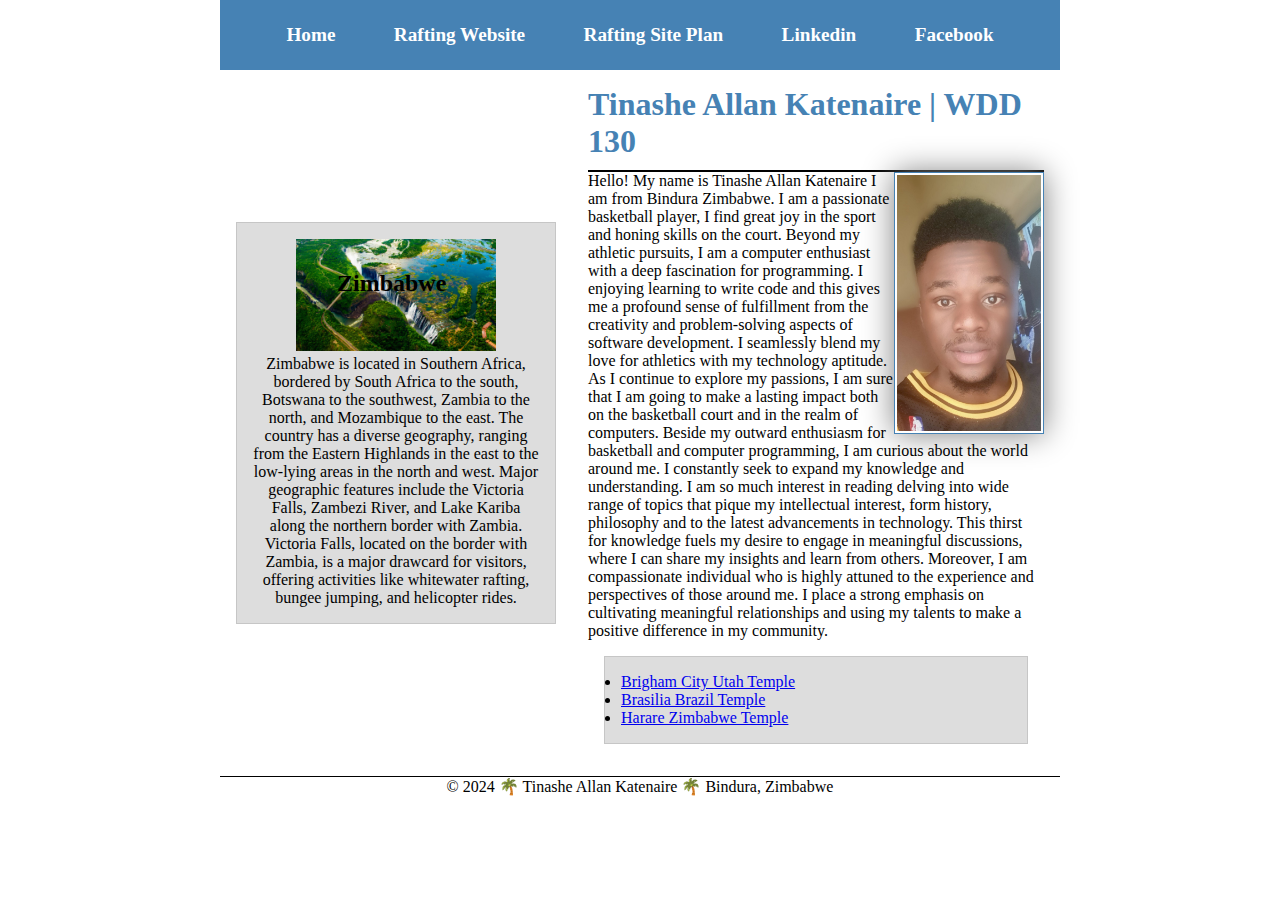
<file: index.html>
<!DOCTYPE html>
<html lang="en-US">
<head>
    <meta charset="UTF-8">
    <meta name="viewport" content="width=device-width, initial-scale=1.0">
    <title>Tinashe Allan Katenaire | WDD 130</title>
    <meta name="description" content="Tinashe Allan Katenaire WDD 130 course home paage">
    <meta name="author" content="Tinashe Allan Katenaire">
    <link rel="stylesheet" href="styles/styles.css">
</head>
<body>
    <header>
        <nav>
            <a href="#">Home</a>
            <a href="wwr/">Rafting Website</a>
            <a href="wwr/site-plan-rafting.html">Rafting Site Plan</a>
            <a href="https://www.linkedin.com">Linkedin</a>
            <a href="https://www.facebook.com">Facebook</a>
        </nav>

    </header> 
    <div class="grid"> 
        <main>
            <h1>Tinashe Allan Katenaire | WDD 130</h1>
            <img src="images/profile.jpg" alt="Hello, my name is Tinashe Allan Katenaire" width="200">
            <p> Hello! My name is Tinashe Allan Katenaire I am from Bindura Zimbabwe. I am a passionate basketball player, I find great joy in the sport and honing skills on the court. Beyond my athletic pursuits, I am a computer enthusiast with a deep fascination for programming. I enjoying learning to write code and this gives me a profound sense of fulfillment from the creativity and problem-solving aspects of software development. I seamlessly blend my love for athletics with my technology aptitude. As I continue to explore my passions, I am sure that I am going to make a lasting impact both on the basketball court and in the realm of computers. Beside my outward enthusiasm for basketball and computer programming, I am curious about the world around me. I constantly seek to expand my knowledge and understanding. I am so much interest in reading delving into wide range of topics that pique my intellectual interest, form history, philosophy and to the latest advancements in technology. This thirst for knowledge fuels my desire to engage in meaningful discussions, where I can share my insights and learn from others. Moreover, I am compassionate individual who is highly attuned to the experience and perspectives of those around me. I place a strong emphasis on cultivating meaningful relationships and using my talents to make a positive difference in my community. </p>
            <ul class="box">
                <li><a href="https://www.churchofjesuschrist.org/temples/details/brigham-city-utah-temple?lang=eng" target="_blank"> Brigham City Utah Temple</a></li>
                <li><a href="https://www.churchofjesuschrist.org/temples/details/brasilia-brazil-temple?lang=eng" target="_blank"> Brasilia Brazil Temple</a></li>
                <li><a href="https://www.churchofjesuschrist.org/temples/details/harare-zimbabwe-temple?lang=eng" target="_blank"> Harare Zimbabwe Temple</a></li>
            </ul>
        </main> 
        <aside class="box">
            <h2>Zimbabwe</h2>
            <img src="images/Zimbabwee.jpg" alt="Zimbabwe Victoria Falls">
            <p>
                Zimbabwe is located in Southern Africa, bordered by South Africa to the south, Botswana to the southwest, Zambia to the north, and Mozambique to the east. The country has a diverse geography, ranging from the Eastern Highlands in the east to the low-lying areas in the north and west. Major geographic features include the Victoria Falls, Zambezi River, and Lake Kariba along the northern border with Zambia. Victoria Falls, located on the border with Zambia, is a major drawcard for visitors, offering activities like whitewater rafting, bungee jumping, and helicopter rides.
            </p>
        </aside>
    </div>
    <footer>
        <p>&copy; 2024 &#127796; Tinashe Allan Katenaire &#127796; Bindura, Zimbabwe</p>
    </footer>
</body>
<!--07/07/2024-->
</html>
</file>
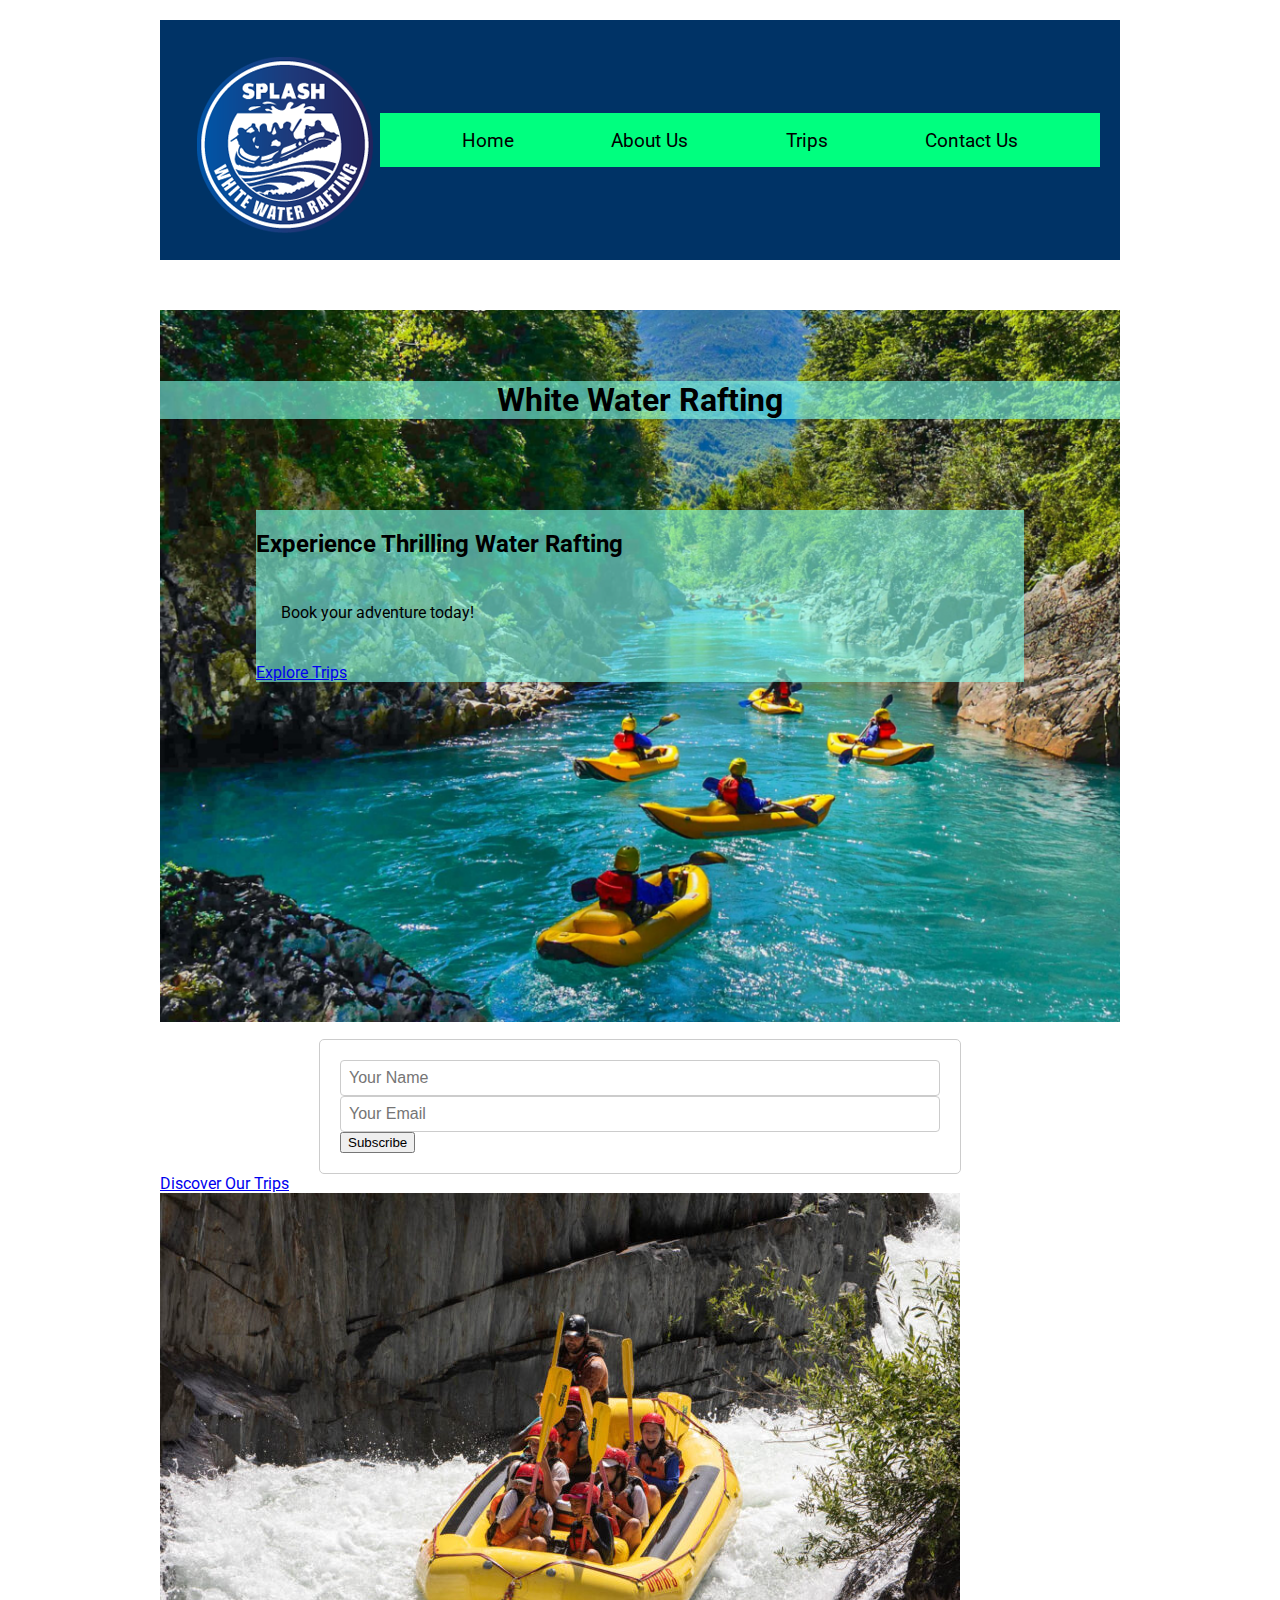
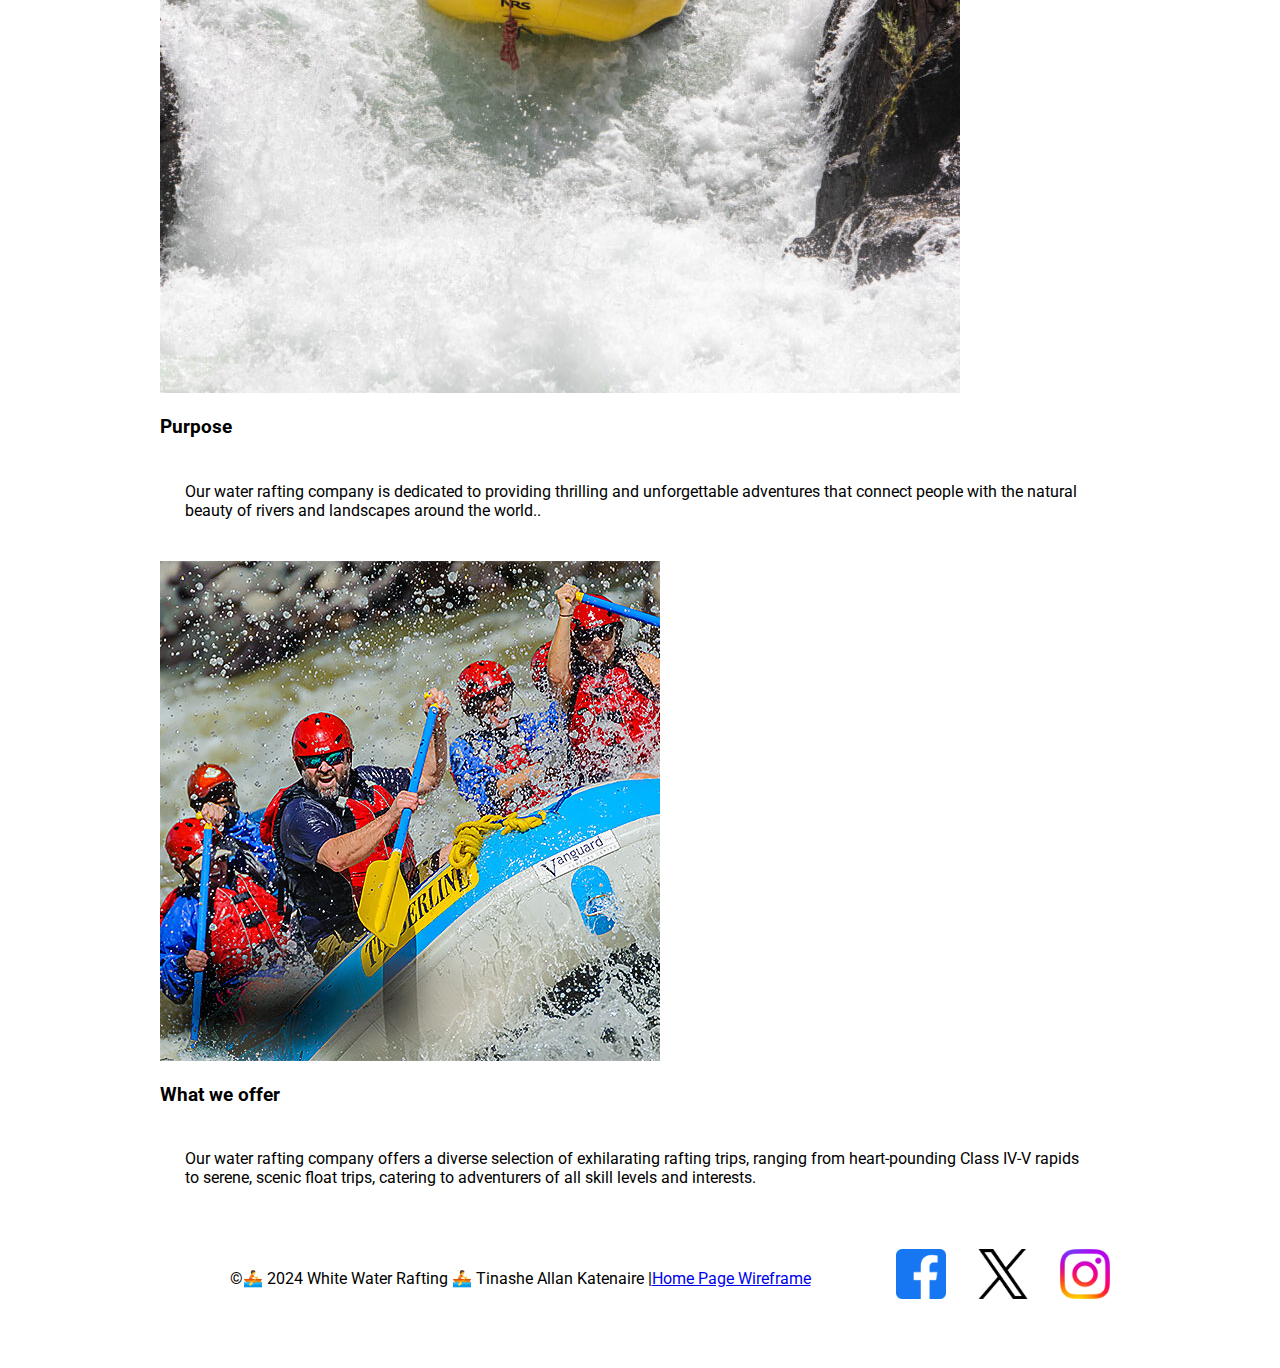
<file: wwr/index.html>
<!DOCTYPE html>
<html lang="en-US">
<head>
    <meta charset="UTF-8">
    <meta name="viewport" content="width=device-width, initial-scale=1.0">
    <title>White Water Rafting | Home Page</title>
    <meta name="description" content="Home page for White Water Rafting">
    <meta name="author" content="Tinashe Allan Katenaire">
    <link rel="stylesheet" href="styles/rafting.css">
</head>
<body>
    <header>
        <img src="images/logo.png" alt="Rafting Site Logo">
        <nav class="nav_header">
            <a href="index.html">Home</a>
            <a href="about.html">About Us</a>
            <a href="trips.html">Trips</a>
            <a href="contact.html">Contact Us</a>

        </nav>
    </header>
    <main>
    
        
        <div class="hero">
            <img src="images/raftig_homepage.png">

            <h1>White Water Rafting</h1>
            <article>
                <h2>Experience Thrilling Water Rafting</h2>
                <p class="art_p">Book your adventure today!</p>
                <a href="https://kater1st.github.io/wdd130/wwr/trips.html" class="button_home">Explore Trips</a>
            </article>
        </div>

        <div class="newsletter">
            <h2>Subscribe to Our Newsletter</h2>
            <form class="nws_form" action="#" method="POST">
                <input type="text" name="name" placeholder="Your Name" required>
                <input type="email" name="email" placeholder="Your Email" required>
                <input type="submit" value="Subscribe">
            </form>
        </div>

        <div class="cta">
            <a href="https://kater1st.github.io/wdd130/wwr/trips.html">Discover Our Trips</a>
        </div>

        <div class="grid">
            <div class="grid-item">
                <img src="images/purpose.jpg" alt="Rafting 1">
                <h3>Purpose</h3>
                <p>Our water rafting company is dedicated to providing thrilling and unforgettable adventures that connect people with the natural beauty of rivers and landscapes around the world..</p>
            </div>
            <div class="grid-item">
                <img src="images/offer.jpg" alt="Rafting 2">
                <h3>What we offer</h3>
                <p>Our water rafting company offers a diverse selection of exhilarating rafting trips, ranging from heart-pounding Class IV-V rapids to serene, scenic float trips, catering to adventurers of all skill levels and interests.</p>
            </div>
        </div>
    </main>
    
    <footer>
        <p class="fot_p"> 
            &copy;🚣 2024 White Water Rafting 🚣 Tinashe Allan Katenaire |<br>
            <br><a href="https://app.moqups.com/IIgGbNGoxi2ZjumfXBPe4O5v0SsAQUWJ/view/page/ad64222d5" target="_blank">Home Page Wireframe</a>
        </p>
        <nav class="sociallinks">
            <a href="https://facebook.com" ><img src="images/facebook_logo_icon.png" alt="facebook logo"></a>
            <a href="https://x.com" ><img src="images/X_icon.ico" alt="X logo"></a>
            <a href="https://instagram.com" ><img src="images/instagram_logo_icon.png" alt="instagram logo"></a>
        </nav>

    </footer>
</body>
</html>
</file>
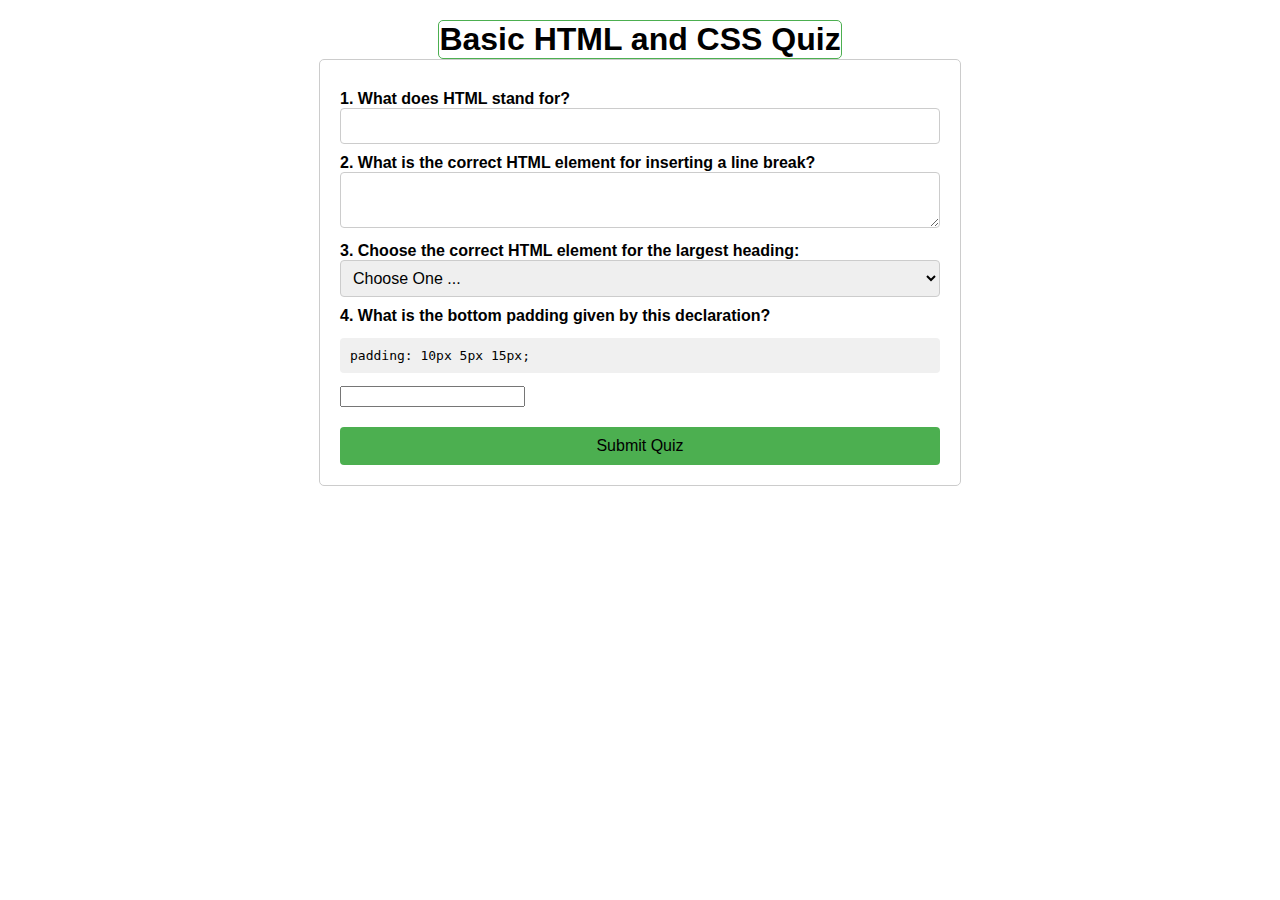
<file: quiz.html>
<!DOCTYPE html>
<html lang="en-US">
<head>
  <meta charset="UTF-8">
  <meta name="viewport" content="width=device-width, initial-scale=1.0">
  <title>Basic HTML and CSS Quiz</title>
  <meta name="description" content="Basic HTML and CSS Quiz paage">
  <meta name="author" content="Tinashe Allan Katenaire">
  <link rel="stylesheet" href="styles/quiz.css">
</head>
<body>
  <h1>Basic HTML and CSS Quiz</h1>
  <form>
    <label for="q1">1. What does HTML stand for?</label>
    <input type="text" id="q1" name="q1">

    <label for="q2">2. What is the correct HTML element for inserting a line break?</label>
    <textarea id="q2" name="q2"></textarea>

    <label for="q3">3. Choose the correct HTML element for the largest heading:</label>
    <select id="q3" name="q3">
      <option value="" selected disabled>Choose One ...</option>
      <option value="head">head</option>
      <option value="h6">h6</option>
      <option value="heading">heading</option>
    </select>

    <label for="q4">4. What is the bottom padding given by this declaration?</label>
    <pre>padding: 10px 5px 15px;</pre>
    <input type="number" id="q4" name="q4">

    <button type="submit">Submit Quiz</button>
  </form>
</body>
</html>
</file>
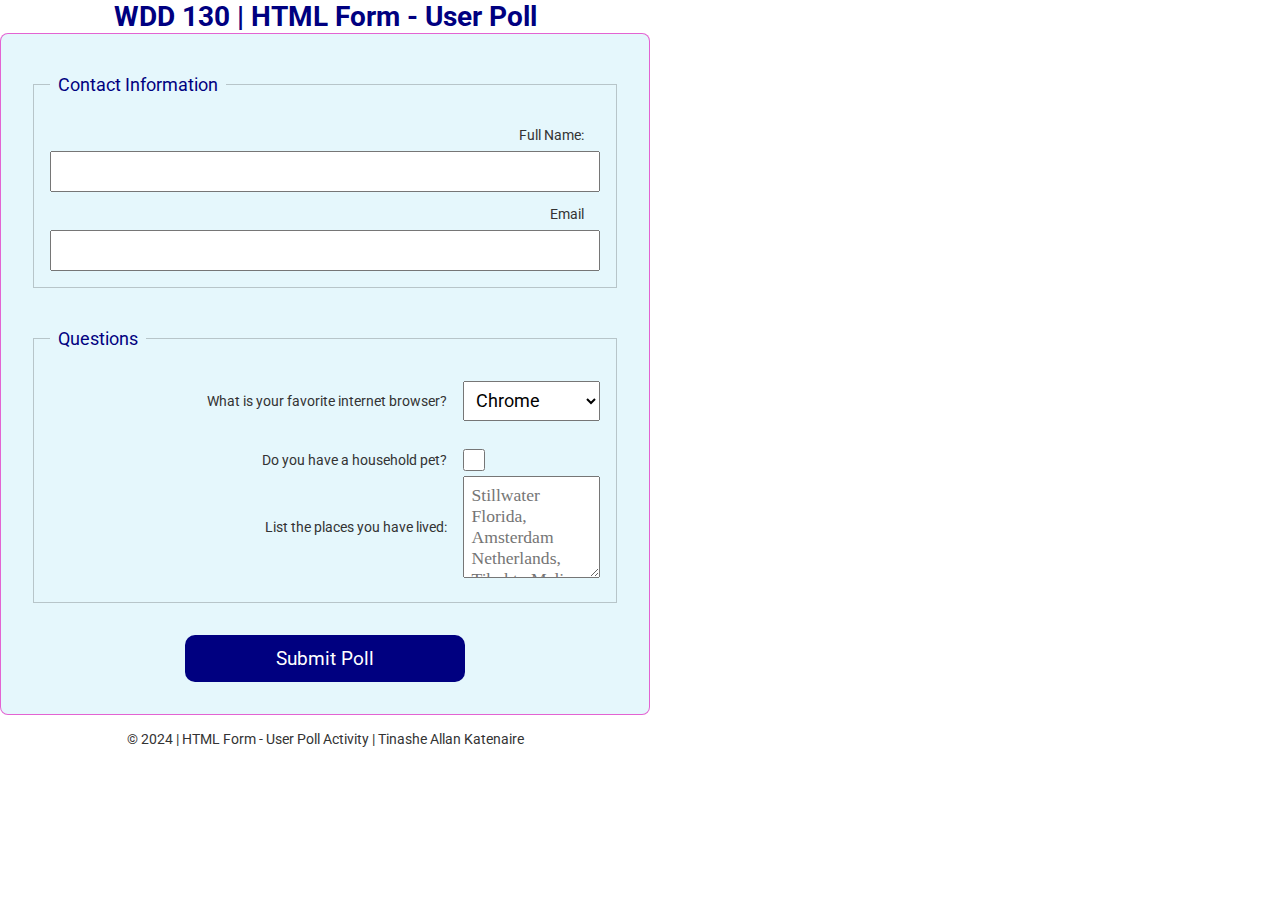
<file: week05/poll-form.html>
<!DOCTYPE html>
<html lang="en-US">
<head>
    <meta charset="UTF-8">
    <meta name="viewport" content="width=device-width, initial-scale=1.0">
    <title>WDD 130 | HTML Form - User Poll</title>
    <link rel="stylesheet" href="poll-form.css">
</head>

<body>
    <header>
        <h1>WDD 130 | HTML Form - User Poll</h1>
    </header>

    <main>
        <form>
            <fieldset>
                <legend>Contact Information</legend>
                <div class="form-item column2">
                    <label for="fullname">Full Name:</label>
                    <input type="text" id="fullname" name="fullname">
                </div>
                <div class="form-item column2">
                    <label for="useremail">Email</label>
                    <input type="email" id="useremail" name="username">
                </div>
            </fieldset>

            <fieldset>
                <legend>Questions</legend>
                <div class="form-item column1">
                    <label for="browser">What is your favorite internet browser?</label>
                    <select id="browser" name="browser">
                        <option value="chrome">Chrome</option>
                        <option value="firefox">Firefox</option>
                        <option value="safari">Safari</option>
                        <option value="edge">Edge</option>
                        <option value="brave">Brave</option>
                        <option value="other">other</option>
                    </select>
                </div>
                <div class="form-item column1"> 

                
                    <label for="pet">Do you have a household pet?</label>
                    <input type="checkbox" id="pet" name="pet">
                    <label for="feedback">List the places you have lived:</label>
                    <textarea id="feedback" name="feedback" rows="4" placeholder="Stillwater Florida, Amsterdam Netherlands, Tibuktu Mali"></textarea>
                </div>
            </fieldset>
            <button type="submit">Submit Poll</button>
        </form>
    </main>
    
    <footer>
        <p>&copy; 2024 | HTML Form - User Poll Activity | Tinashe Allan Katenaire</p>
    </footer>
</body>
</html>
</file>
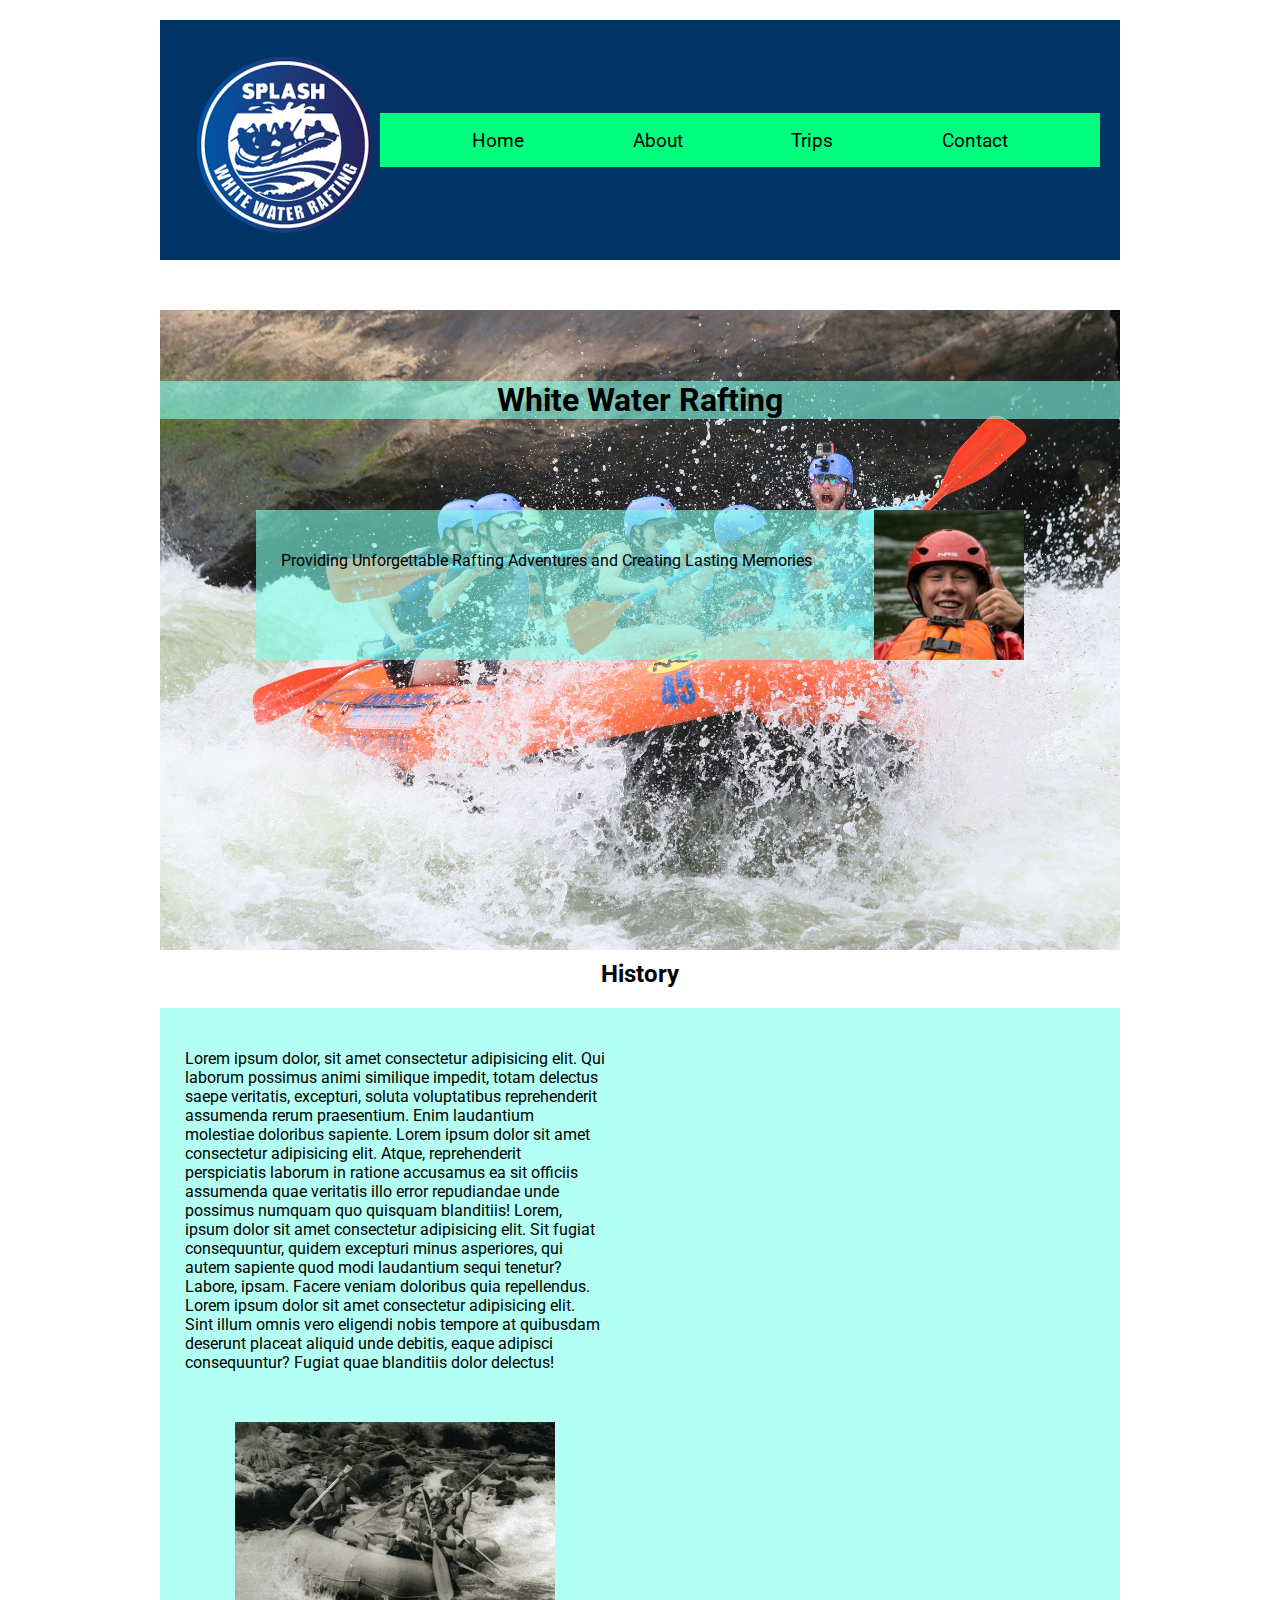
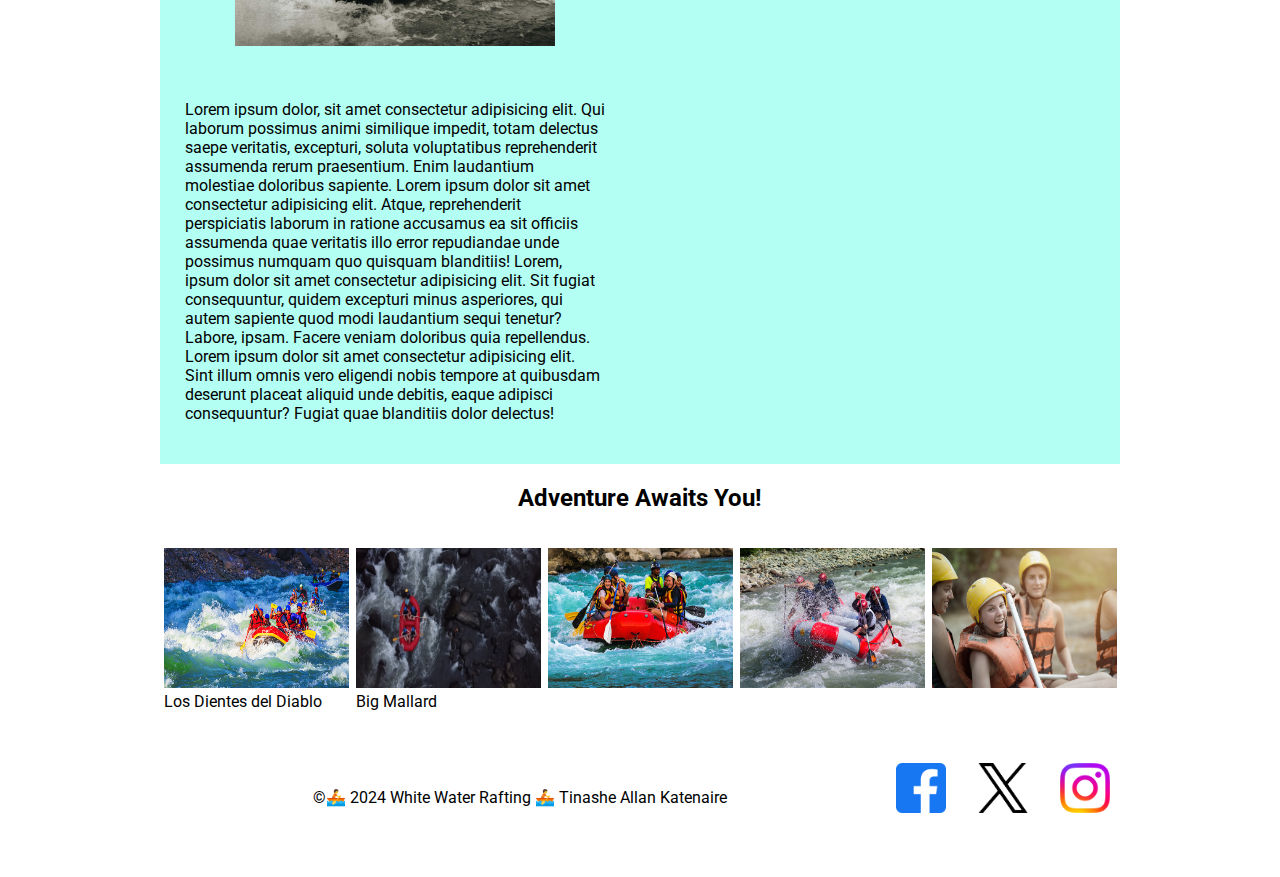
<file: wwr/about.html>
<!DOCTYPE html>
<html lang="en-US">
<head>
    <meta charset="UTF-8">
    <meta name="viewport" content="width=device-width, initial-scale=1.0">
    <title>About White Water Rafting</title>
    <meta name="description" content="About Us">
    <meta name="author" content="Tinashe Allan Katenaire">
    <link rel="stylesheet" href="styles/rafting.css">
</head>
<body>
    <header>
        <img src="images/logo.png" alt="Rafting Site Logo">
        <nav class="nav_header">
            <a href="index.html">Home</a>
            <a href="about.html">About</a>
            <a href="trips.html">Trips</a>
            <a href="contact.html">Contact</a>

        </nav>
    </header>

    <main>
        <div class="hero">
            <img src="images/jackalope-west-nBNROOkE0W8-unsplash.jpg" alt="background image">
            <h1>White Water Rafting</h1>
            <article>
                <img src="images/happyclient.jpg" alt="Happy Client">
                <p>
                    Providing Unforgettable Rafting Adventures and Creating Lasting Memories
                </p>
            </article>
        </div>

        <section >
            <h2 class="his">History</h2>
            <div class="his_art">
                
                <p class="his_text"> Lorem ipsum dolor, sit amet consectetur adipisicing elit. Qui laborum possimus animi similique impedit, totam delectus saepe veritatis, excepturi, soluta voluptatibus reprehenderit assumenda rerum praesentium. Enim laudantium molestiae doloribus sapiente. Lorem ipsum dolor sit amet consectetur adipisicing elit. Atque, reprehenderit perspiciatis laborum in ratione accusamus ea sit officiis assumenda quae veritatis illo error repudiandae unde possimus numquam quo quisquam blanditiis! Lorem, ipsum dolor sit amet consectetur adipisicing elit. Sit fugiat consequuntur, quidem excepturi minus asperiores, qui autem sapiente quod modi laudantium sequi tenetur? Labore, ipsam. Facere veniam doloribus quia repellendus. Lorem ipsum dolor sit amet consectetur adipisicing elit. Sint illum omnis vero eligendi nobis tempore at quibusdam deserunt placeat aliquid unde debitis, eaque adipisci consequuntur? Fugiat quae blanditiis dolor delectus!<img src="images/old_rafting.jpg" alt="History image"> Lorem ipsum dolor, sit amet consectetur adipisicing elit. Qui laborum possimus animi similique impedit, totam delectus saepe veritatis, excepturi, soluta voluptatibus reprehenderit assumenda rerum praesentium. Enim laudantium molestiae doloribus sapiente. Lorem ipsum dolor sit amet consectetur adipisicing elit. Atque, reprehenderit perspiciatis laborum in ratione accusamus ea sit officiis assumenda quae veritatis illo error repudiandae unde possimus numquam quo quisquam blanditiis! Lorem, ipsum dolor sit amet consectetur adipisicing elit. Sit fugiat consequuntur, quidem excepturi minus asperiores, qui autem sapiente quod modi laudantium sequi tenetur? Labore, ipsam. Facere veniam doloribus quia repellendus. Lorem ipsum dolor sit amet consectetur adipisicing elit. Sint illum omnis vero eligendi nobis tempore at quibusdam deserunt placeat aliquid unde debitis, eaque adipisci consequuntur? Fugiat quae blanditiis dolor delectus!</p>
        
            </div>
            </section>

        <section>
            <div class="adv_heading">
                <h2>Adventure Awaits You!</h2>
            </div>
            
            
            <div class="adv_img">
                <figure>
                    <img src="images/rafting13_1024.jpg" alt="adventure image 1 ">
                    <figcaption>Los Dientes del Diablo</figcaption>
                </figure>

                <figure>
                    <img src="images/rafting16_1024.jpg" alt="adventure image 2 ">
                    <figcaption>Big Mallard</figcaption>
                </figure>
                
                <figure>
                    <img src="images/rafting17_600.jpg" alt="adventure image 3 ">
                    <figcaption> </figcaption>
                </figure>
                
                
                <figure>
                    <img src="images/rafting32_600.jpg" alt="adventure image 4 ">
                    <figcaption> </figcaption>
                </figure>
                

                <figure>
                    <img src="images/rafting21_Happy_customer.png" alt="adventure image 5 ">
                    <figcaption> </figcaption>
                </figure>
                
            </div>
            
        </section>

    </main>

    <footer>
        <p class="fot_p"> &copy;🚣 2024 White Water Rafting 🚣 Tinashe Allan Katenaire </p>
        <nav class="sociallinks">
            <a href="https://facebook.com" ><img src="images/facebook_logo_icon.png" alt="facebook logo"></a>
            <a href="https://x.com" ><img src="images/X_icon.ico" alt="X logo"></a>
            <a href="https://instagram.com" ><img src="images/instagram_logo_icon.png" alt="instagram logo"></a>
        </nav>

    </footer>
    
</body>
</html>
</file>
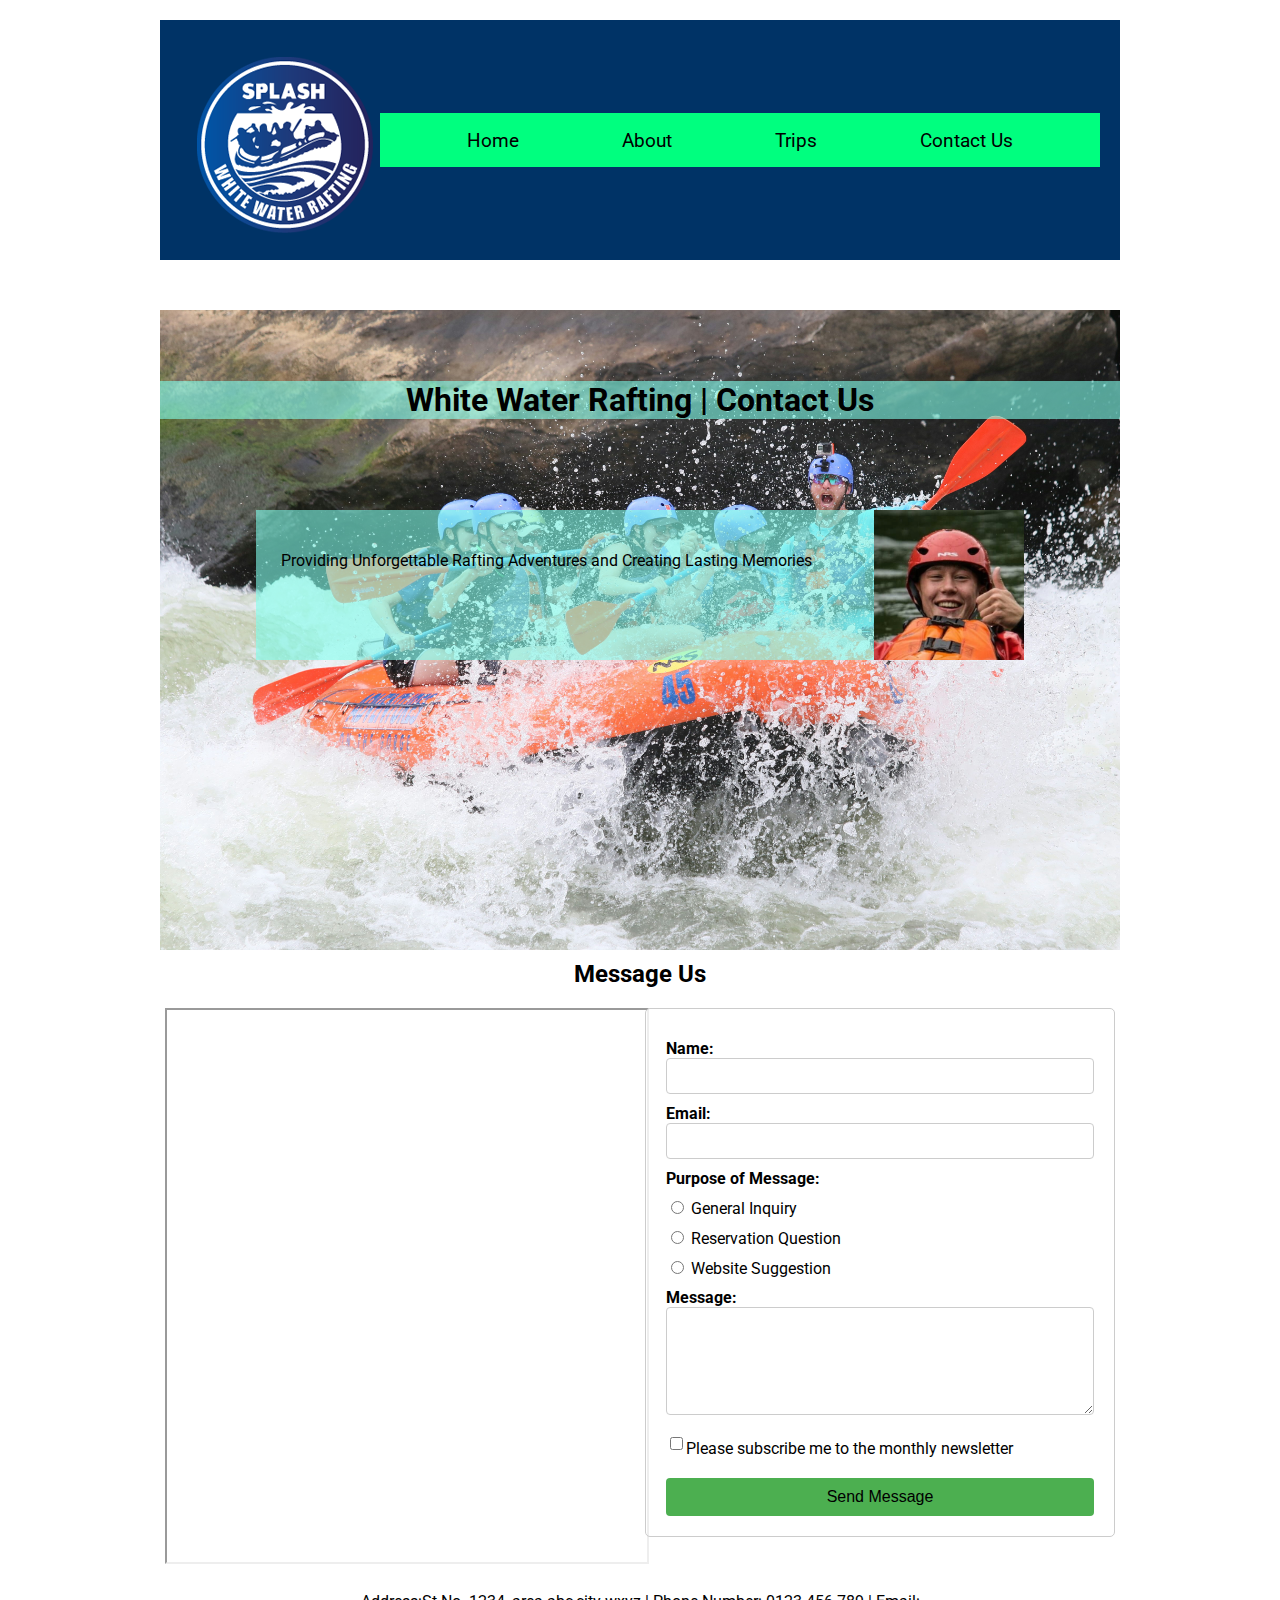
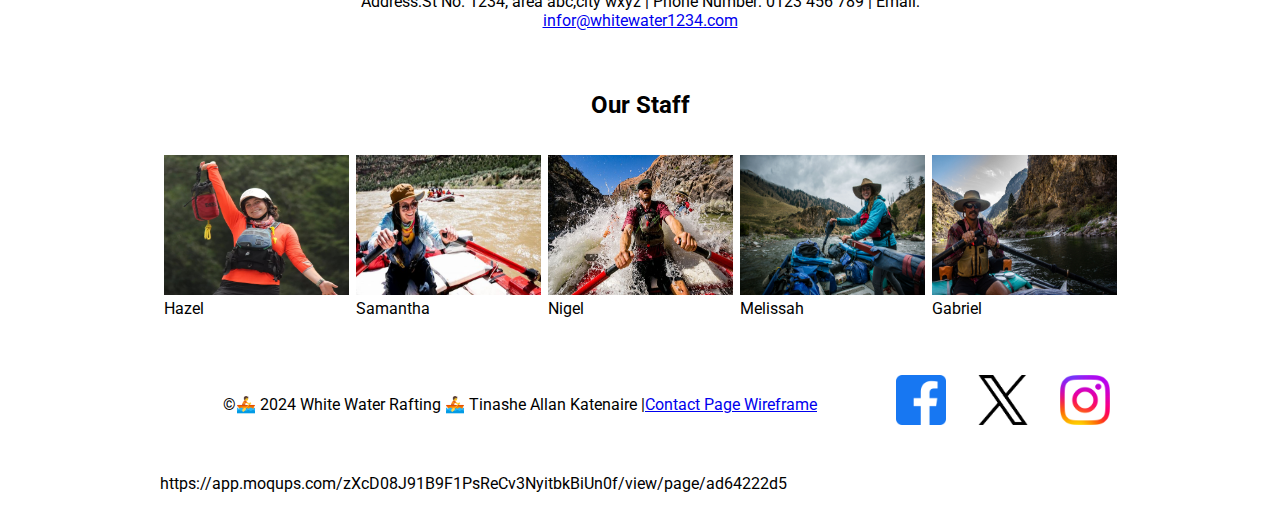
<file: wwr/contact.html>
<!DOCTYPE html>
<html lang="en-US">
<head>
    <meta charset="UTF-8">
    <meta name="viewport" content="width=device-width, initial-scale=1.0">
    <title>Contact Us White Water Rafting</title>
    <meta name="description" content="Contact Us">
    <meta name="author" content="Tinashe Allan Katenaire">
    <link rel="stylesheet" href="styles/rafting.css">
</head>
<body>
    <header>
        <img src="images/logo.png" alt="Rafting Site Logo">
        <nav class="nav_header">
            <a href="index.html">Home</a>
            <a href="about.html">About</a>
            <a href="trips.html">Trips</a>
            <a href="contact.html">Contact Us</a>

        </nav>
    </header>

    <main>
        <div class="hero">
            <img src="images/jackalope-west-nBNROOkE0W8-unsplash.jpg" alt="background image">
            <h1>White Water Rafting | Contact Us</h1>
            <article>
                <img src="images/happyclient.jpg" alt="Happy Client">
                <p>
                    Providing Unforgettable Rafting Adventures and Creating Lasting Memories
                </p>
            </article>
        </div>

        <section >
            <h2 class="his">Message Us</h2>

            <div class="map_form">
                
                <div class="map"> 
                    <iframe src="https://www.google.com/maps/embed?pb=!1m14!1m12!1m3!1d11051.934229736404!2d25.85393515574627!3d-17.922293032189987!2m3!1f0!2f0!3f0!3m2!1i1024!2i768!4f13.1!5e0!3m2!1sen!2szw!4v1721818286127!5m2!1sen!2szw" width="480" height="552" allowfullscreen="" loading="lazy" referrerpolicy="no-referrer-when-downgrade"></iframe> 
                </div>
                
                <div class="form"> 
                    <form>
                        <label for="name">Name:</label>
                        <input type="text" id="name" name="name" required>
                    
                        <label for="email">Email:</label>
                        <input type="email" id="email" name="email" required>
                    
                        <label>Purpose of Message:</label>
                        <div class="radio-group">
                          <label><input type="radio" id="general-inquiry" name="purpose" value="general-inquiry" required> General Inquiry</label>
                          <label><input type="radio" id="reservation-question" name="purpose" value="reservation-question" required> Reservation Question</label>
                          <label><input type="radio" id="website-suggestion" name="purpose" value="website-suggestion" required> Website Suggestion</label>
                        </div>
                    
                        <label for="message">Message:</label>
                        <textarea id="message" name="message" rows="5" required></textarea>
                    
                        <div class="checkbox-group">
                          <input type="checkbox" id="newsletter" name="newsletter">
                          <label for="newsletter">Please subscribe me to the monthly newsletter</label>
                        </div>
                    
                        <button type="submit" id="submit-button">Send Message</button>
                      </form>
                </div>
            </div>
            <div class="_detail">
                <p class="contc_detail"> Address:St No. 1234, area abc,city wxyz | Phone Number: 0123 456 789 | Email: <a href="mailto">infor@whitewater1234.com</a> </p>
            </div>
        </section>

        <section>
            <div class="adv_heading">
                <h2>Our Staff</h2>
            </div>
            
            
            <div class="adv_img">
                <figure>
                    <img src="images/Happy-employee2.jpg" alt="adventure image 1 ">
                    <figcaption>Hazel</figcaption>
                </figure>

                <figure>
                    <img src="images/happyemployee3.jpg" alt="adventure image 2 ">
                    <figcaption>Samantha</figcaption>
                </figure>
                
                <figure>
                    <img src="images/happyemployee4.jpg" alt="adventure image 3 ">
                    <figcaption>Nigel</figcaption>
                </figure>
                
                
                <figure>
                    <img src="images/happyemployee5.jpg" alt="adventure image 4 ">
                    <figcaption>Melissah</figcaption>
                </figure>
                

                <figure>
                    <img src="images/happyemployee6.jpg" alt="adventure image 5 ">
                    <figcaption>Gabriel</figcaption>
                </figure>
                
            </div>
            
        </section>

    </main>

    <footer>
        <p class="fot_p"> 
            &copy;🚣 2024 White Water Rafting 🚣 Tinashe Allan Katenaire |<br>
            <br><a href="https://app.moqups.com/zXcD08J91B9F1PsReCv3NyitbkBiUn0f/view/page/ad64222d5" target="_blank">Contact Page Wireframe</a>
        </p>
        <nav class="sociallinks">
            <a href="https://facebook.com" ><img src="images/facebook_logo_icon.png" alt="facebook logo"></a>
            <a href="https://x.com" ><img src="images/X_icon.ico" alt="X logo"></a>
            <a href="https://instagram.com" ><img src="images/instagram_logo_icon.png" alt="instagram logo"></a>
        </nav>

    </footer>https://app.moqups.com/zXcD08J91B9F1PsReCv3NyitbkBiUn0f/view/page/ad64222d5
    
</body>
</html>
</file>
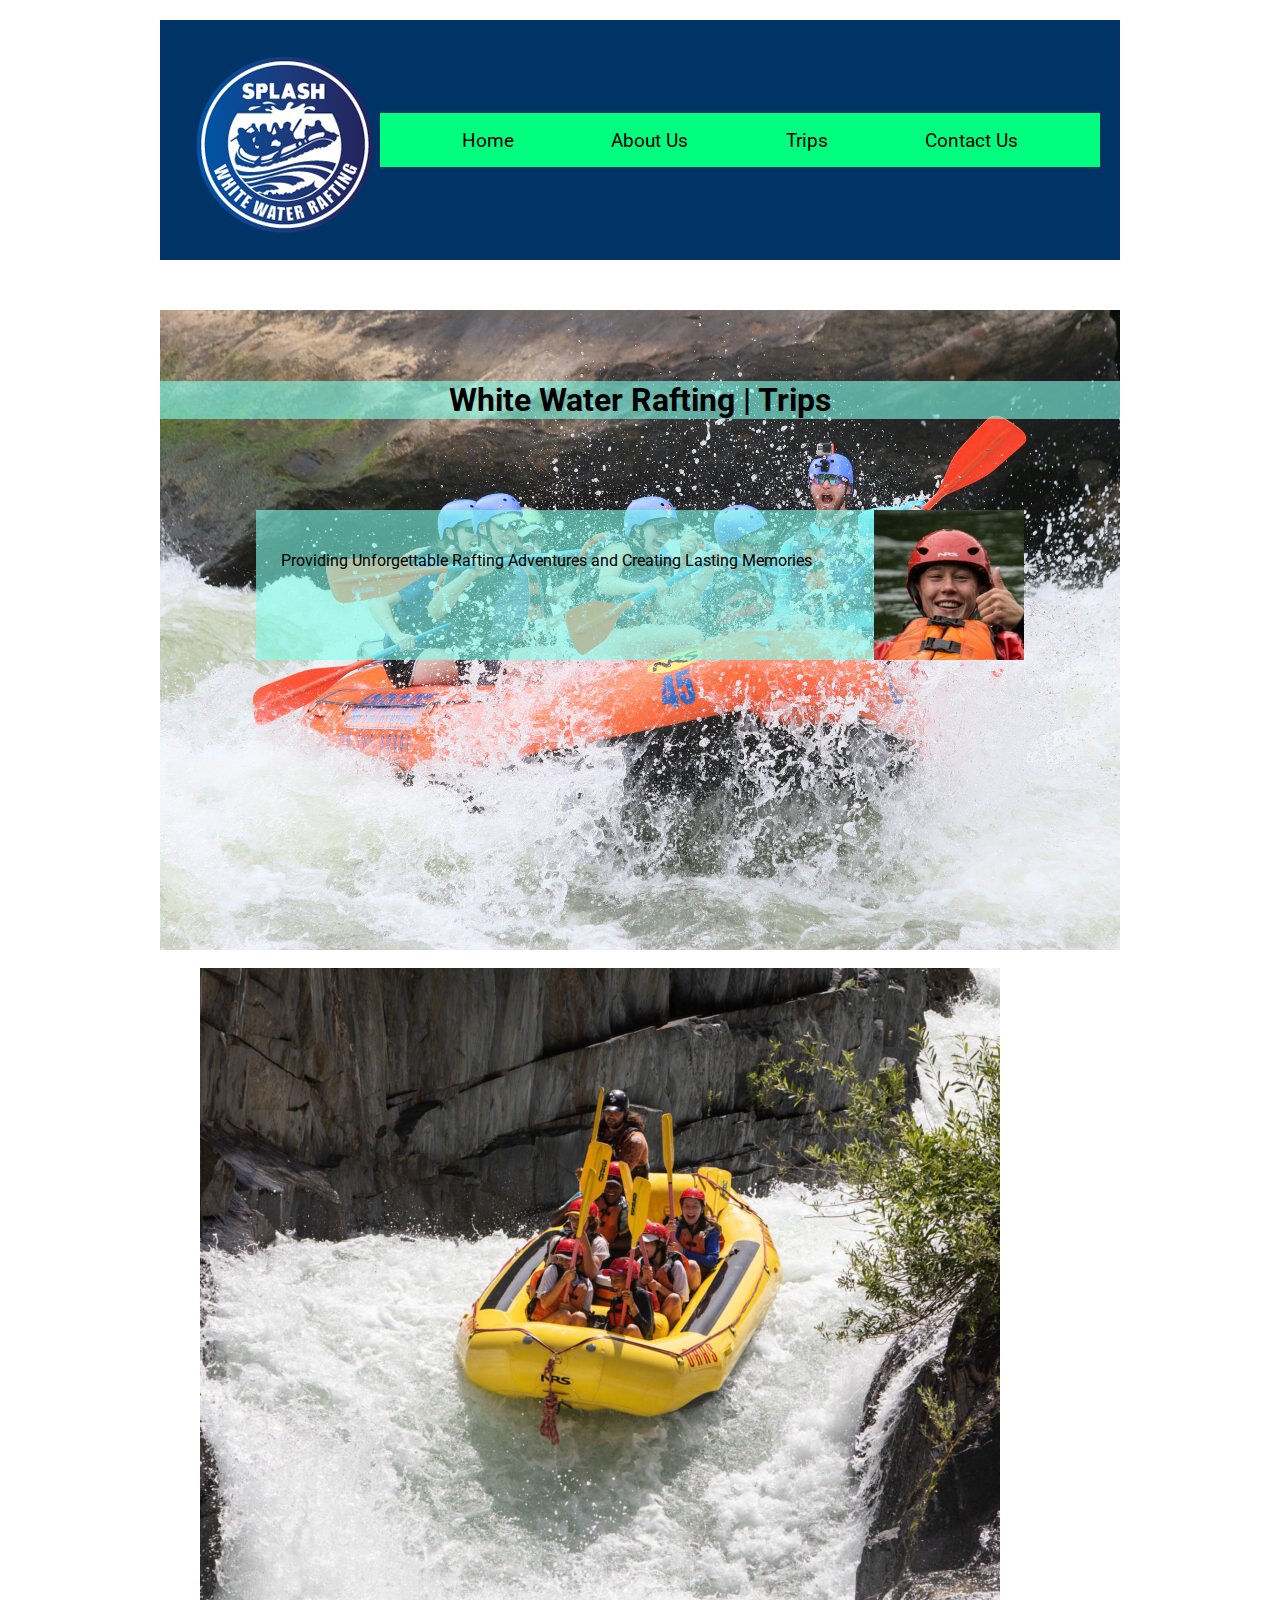
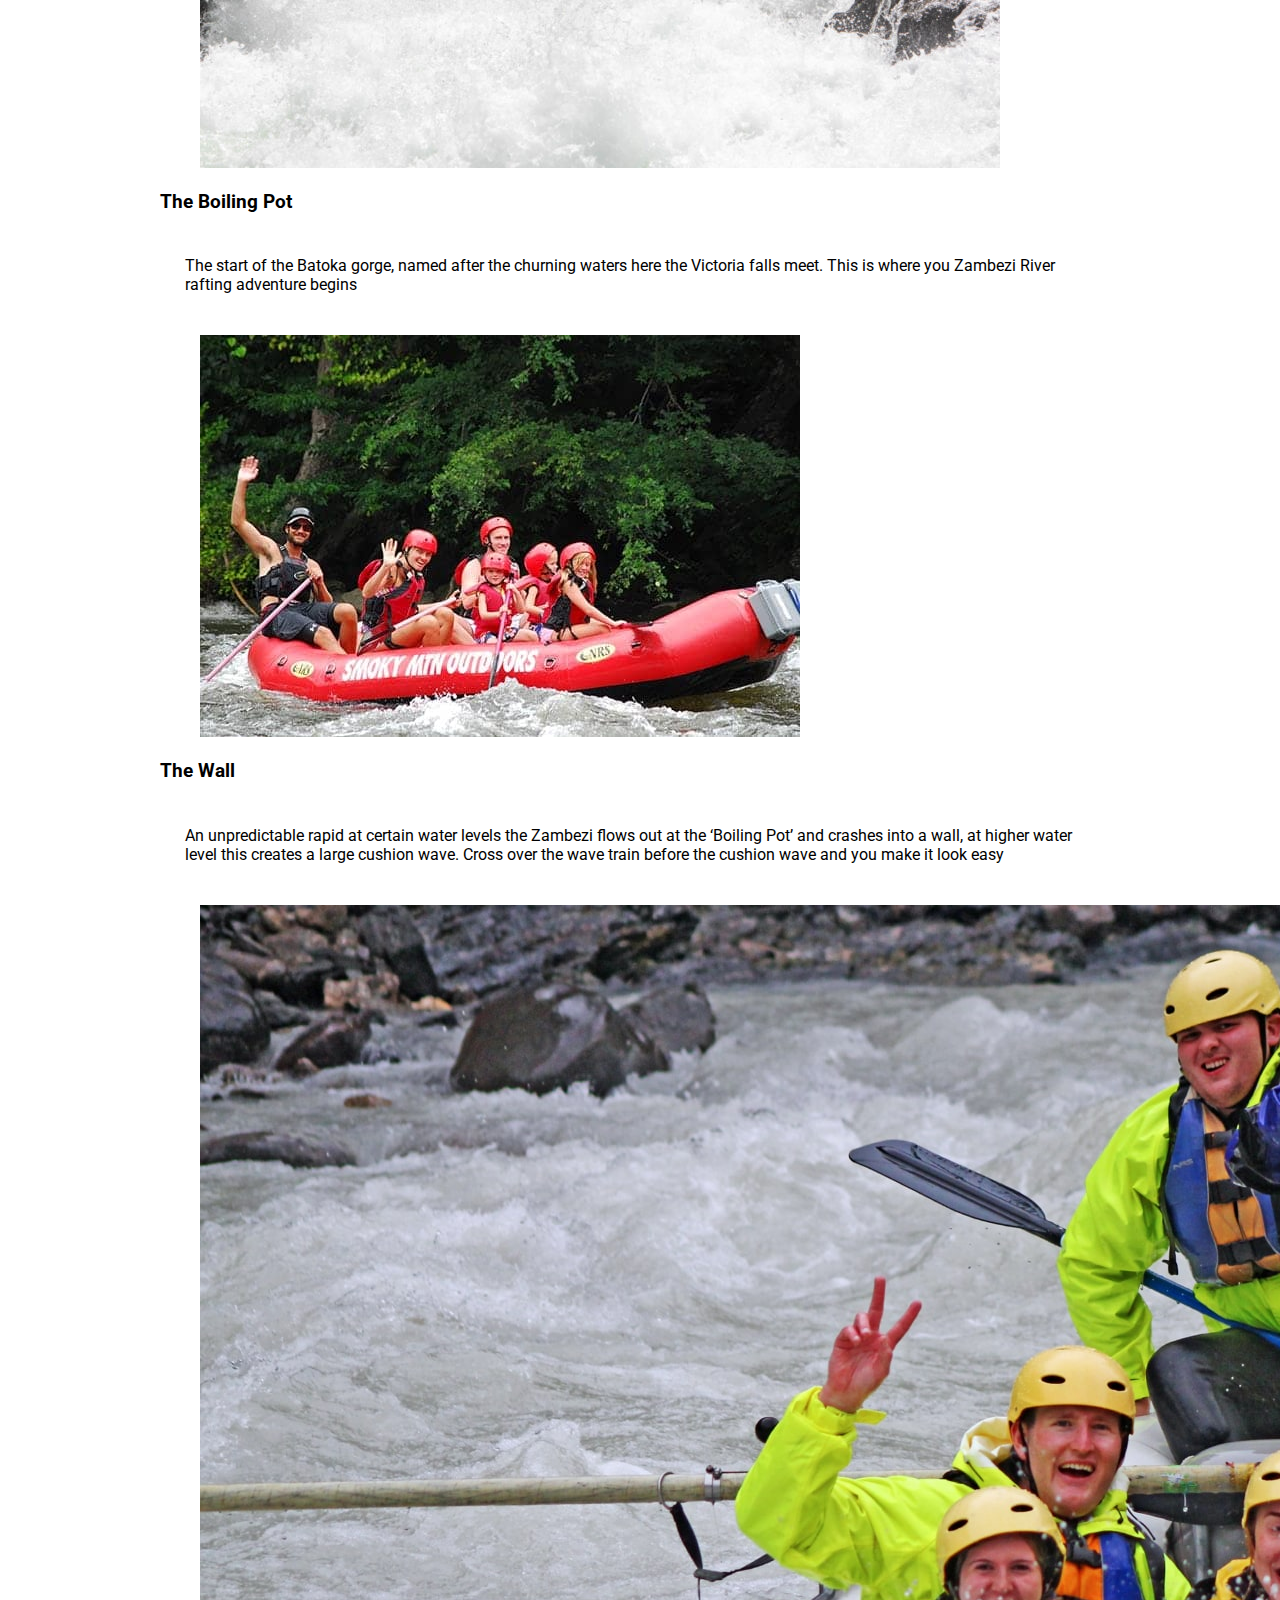
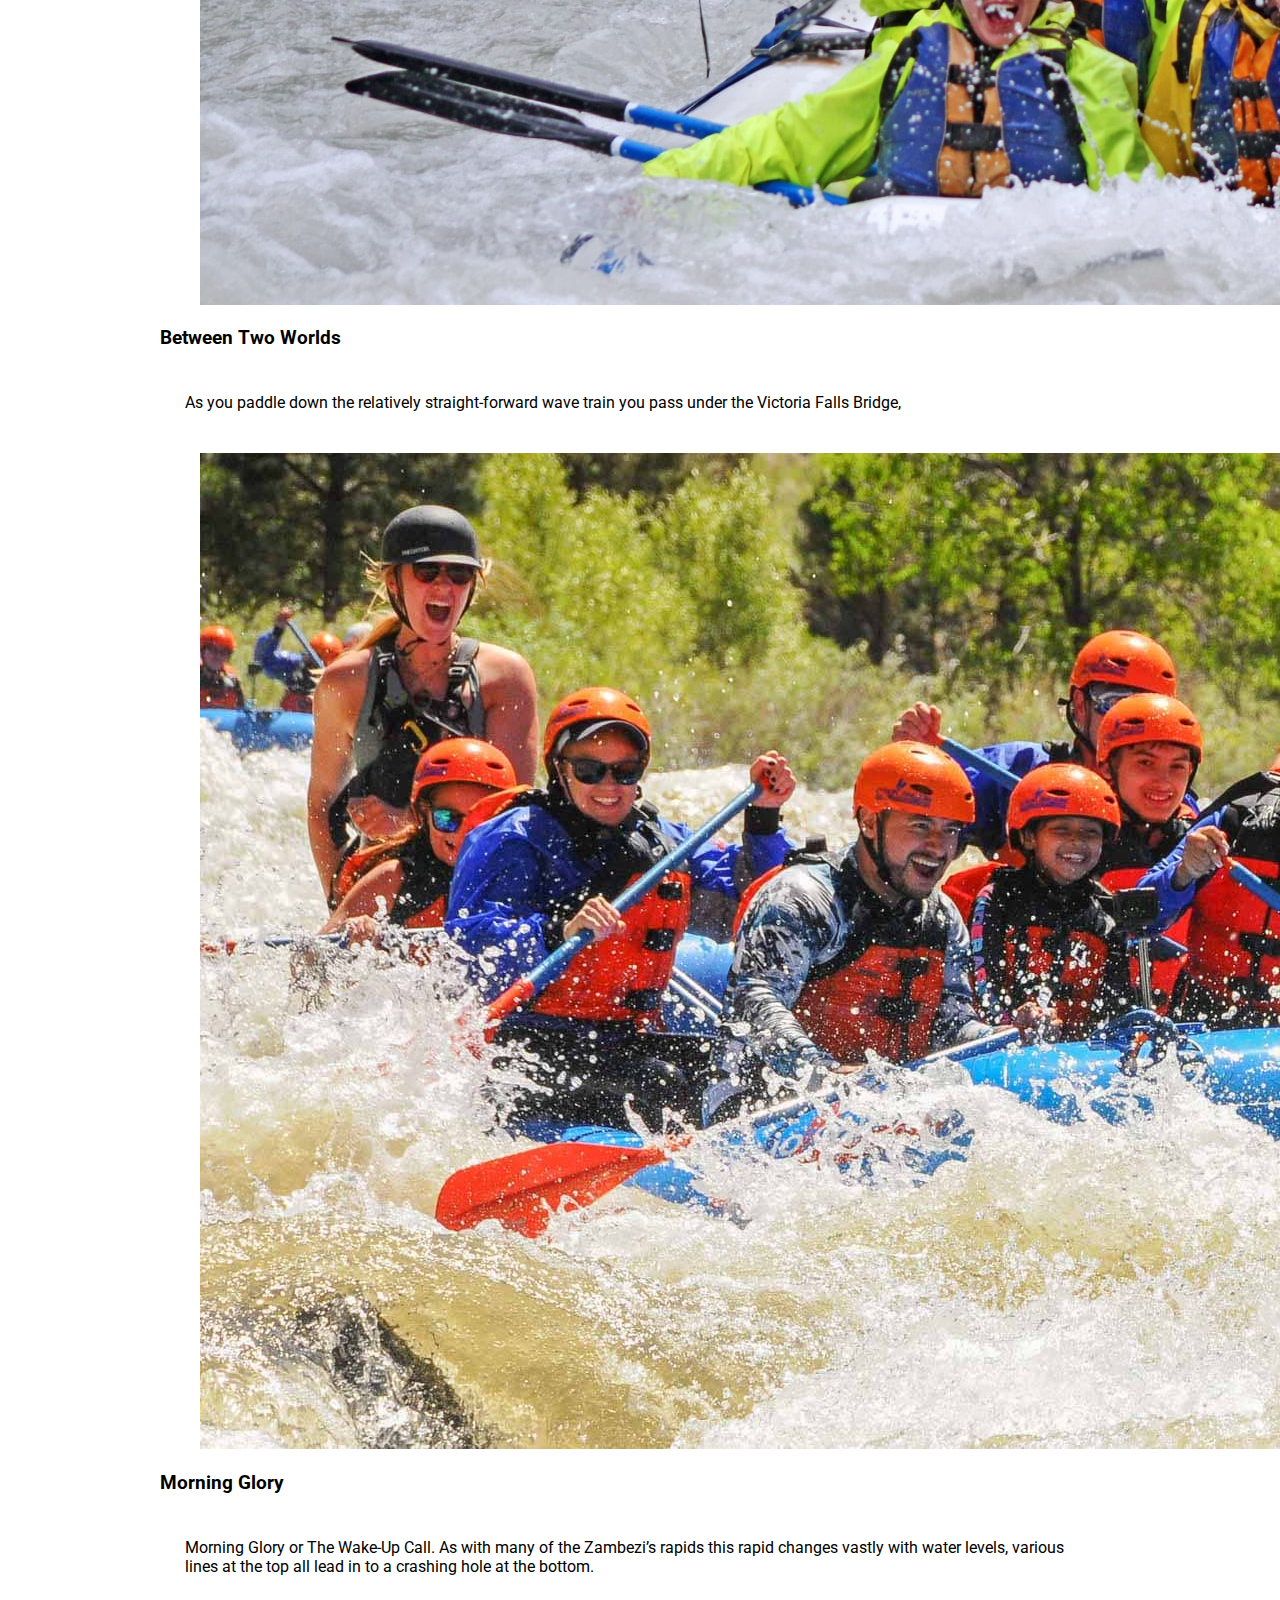
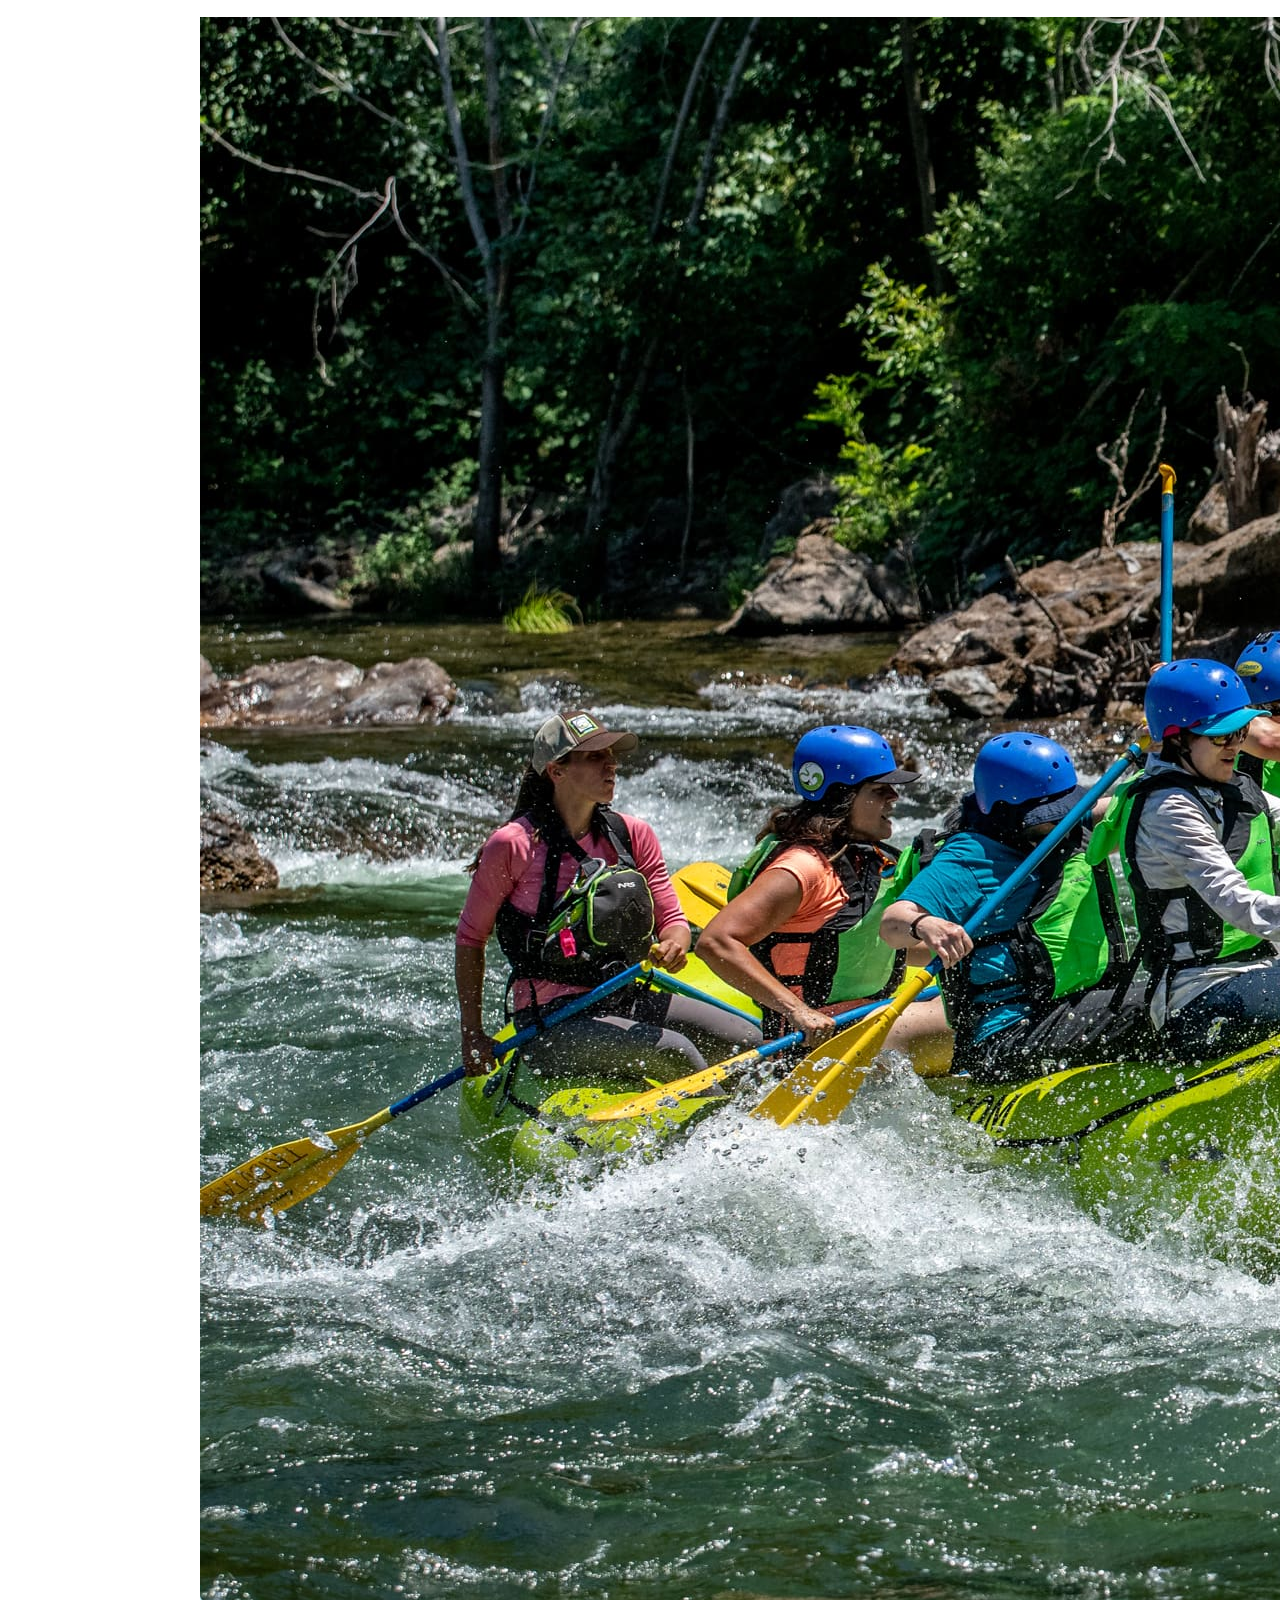
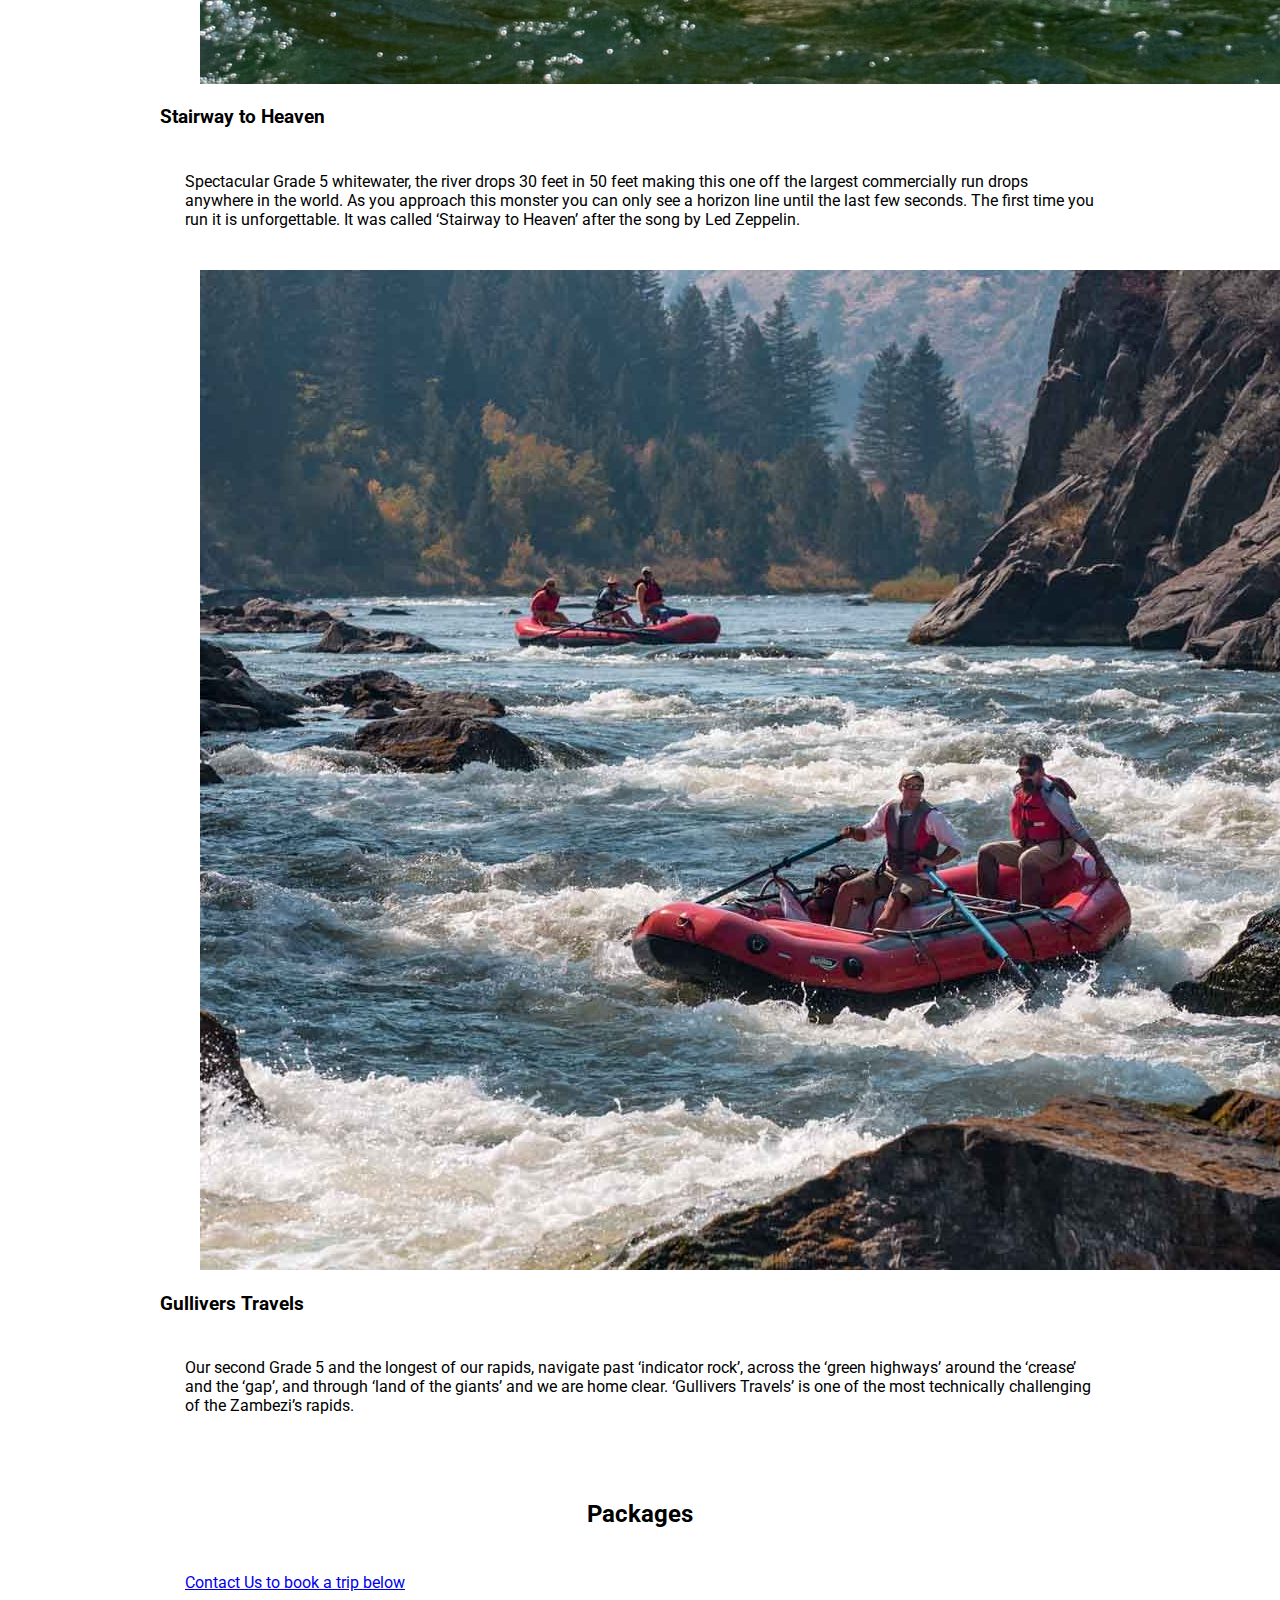
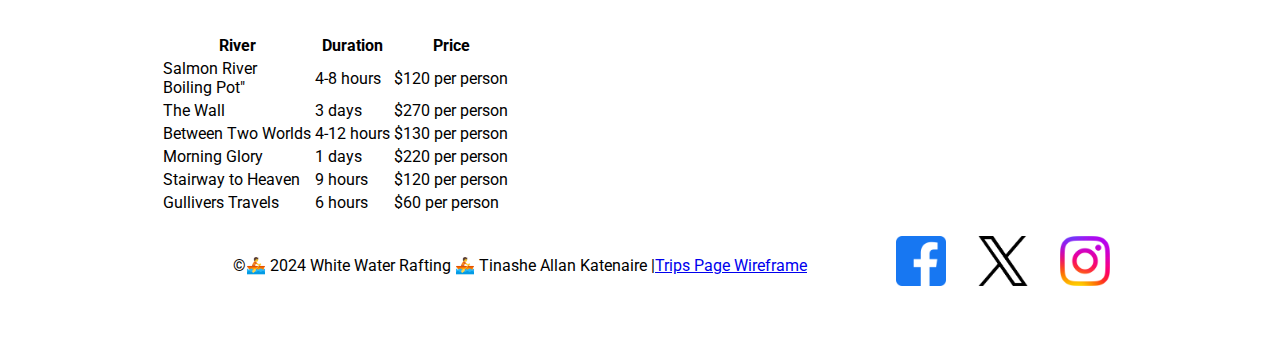
<file: wwr/trips.html>
<!DOCTYPE html>
<html lang="en-US">
<head>
    <meta charset="UTF-8">
    <meta name="viewport" content="width=device-width, initial-scale=1.0">
    <title>Trips White Water Rafting</title>
    <meta name="description" content="Trips page for White Water Rafting">
    <meta name="author" content="Tinashe Allan Katenaire">
    <link rel="stylesheet" href="styles/rafting.css">
</head>
<body>
    <header>
        <img src="images/logo.png" alt="Rafting Site Logo">
        <nav class="nav_header">
            <a href="index.html">Home</a>
            <a href="about.html">About Us</a>
            <a href="trips.html">Trips</a>
            <a href="contact.html">Contact Us</a>

        </nav>
    </header>

    <main>
        <div class="hero">
            <img src="images/jackalope-west-nBNROOkE0W8-unsplash.jpg" alt="background image">
            
            <h1>White Water Rafting | Trips</h1>
            <article>
                <img src="images/happyclient.jpg" alt="Happy Client">
                <p>
                    Providing Unforgettable Rafting Adventures and Creating Lasting Memories
                </p>
            </article>
        </div>

        <section>
            <div class="trips_heading">
                <h2>Trips</h2>
            </div>
            
            
            <div class="trip_img">
                <div class="fig">
                    <figure>
                        <img src="images/rafting_trip1.jpg" alt="trip image 1 ">
                    </figure>
                    <h3>The Boiling Pot</h3>
                    <p>The start of the Batoka gorge, named after the churning waters here the Victoria falls meet. This is where you Zambezi River rafting adventure begins</p>
                </div>

                <div class="fig">
                    <figure>
                        <img src="images/rafting_trip2.jpg" alt="trip image 2 ">                        
                    </figure>
                    <h3>The Wall</h3>
                    <p>An unpredictable rapid at certain water levels the Zambezi flows out at the ‘Boiling Pot’ and crashes into a wall, at higher water level this creates a large cushion wave. Cross over the wave train before the cushion wave and you make it look easy</p>
                </div>
                
                <div class="fig">
                    <figure>
                        <img src="images/rafting_trip3.jpg" alt="trip image 3 ">                        
                    </figure>
                    <h3>Between Two Worlds</h3>
                    <p>As you paddle down the relatively straight-forward wave train you pass under the Victoria Falls Bridge,</p>
                </div>
            
            </div>
            <div class="trip_img">
                <div class="fig">
                    <figure>
                        <img src="images/rafting_trip4.jpg" alt="trip image  4 ">                        
                    </figure>
                    <h3>Morning Glory</h3>
                    <p>Morning Glory or The Wake-Up Call. As with many of the Zambezi’s rapids this rapid changes vastly with water levels, various lines at the top all lead in to a crashing hole at the bottom.</p>
                </div>

                <div class="fig">
                    <figure>
                        <img src="images/rafting_trip5.jpg" alt="trip image 5 ">                        
                    </figure>
                    <h3>Stairway to Heaven</h3>
                    <p>Spectacular Grade 5 whitewater, the river drops 30 feet in 50 feet making this one off the largest commercially run drops anywhere in the world. As you approach this monster you can only see a horizon line until the last few seconds. The first time you run it is unforgettable. It was called ‘Stairway to Heaven’ after the song by Led Zeppelin.</p>
                </div>
                
                <div class="fig">
                    <figure>
                        <img src="images/rafting_trip6.jpg" alt="trip image  6 ">                        
                    </figure>
                    <h3>Gullivers Travels</h3>
                    <p>Our second Grade 5 and the longest of our rapids, navigate past ‘indicator rock’, across the ‘green highways’ around the ‘crease’ and the ‘gap’, and through ‘land of the giants’ and we are home clear. ‘Gullivers Travels’ is one of the most technically challenging of the Zambezi’s rapids.</p>
                </div>
                
            </div>
            
        </section>

        <section >
            <h2 class="his">Packages</h2>

            <p class="p_con"> <a href="https://kater1st.github.io/wdd130/wwr/contact.html">Contact Us to book a trip below</a></p>

            <section class="tab_sec">
                                                
            
                    <table>
                        <thead>
                            <tr>
                                <th>River</th>
                                <th>Duration</th>
                                <th>Price</th>
                            </tr>
                        </thead>
                        <tbody>
                            <tr>
                                <td>Salmon River <br>Boiling Pot"</td>
                                <td>4-8 hours</td>
                                <td>$120 per person</td>
                            </tr>
                            <tr>
                                <td>The Wall</td>
                                <td>3 days</td>
                                <td>$270 per person</td>
                            </tr>
                            <tr>
                                <td>Between Two Worlds</td>
                                <td>4-12 hours</td>
                                <td>$130 per person</td>
                            </tr>
                            <tr>
                                <td>Morning Glory</td>
                                <td>1 days</td>
                                <td>$220 per person</td>
                            </tr>
                            <tr>
                                <td>Stairway to Heaven</td>
                                <td>9 hours</td>
                                <td>$120 per person</td>
                            </tr>
                            <tr>
                                <td>Gullivers Travels</td>
                                <td>6 hours</td>
                                <td>$60 per person</td>
                            </tr>
                        </tbody>
                    </table>    
                
            </section>
            
        </section>
    </main>

    <footer>
        <p class="fot_p"> 
            &copy;🚣 2024 White Water Rafting 🚣 Tinashe Allan Katenaire |<br>
            <br><a href="https://app.moqups.com/IIgGbNGoxi2ZjumfXBPe4O5v0SsAQUWJ/view/page/ad64222d5" target="_blank">Trips Page Wireframe</a>
        </p>
        <nav class="sociallinks">
            <a href="https://facebook.com" ><img src="images/facebook_logo_icon.png" alt="facebook logo"></a>
            <a href="https://x.com" ><img src="images/X_icon.ico" alt="X logo"></a>
            <a href="https://instagram.com" ><img src="images/instagram_logo_icon.png" alt="instagram logo"></a>
        </nav>

    </footer>
    
</body>
</html>
</file>
<file: styles/styles.css>
* {
    margin: 0;
    padding: 0;
    box-sizing: border-box;
}

nav {
    background-color: steelblue;
    padding: 1rem;
    display: flex;
    justify-content: space-evenly;
    align-items: center;
}

nav a {
    color: white;
    display: block;
    padding: 0.5rem;
    text-decoration: none;
    font-size: 1.2rem;
    font-weight: 700;

}

h1 {
    color: steelblue;
    padding-bottom: 10px;
    border-bottom: 2px solid black;
}

main img {
    width: 150px;
    height: auto;
    border: 1px solid steelblue;
    padding: 2px;
    box-shadow: 0 0 30px gray;
    float: right;
}

p {
    padding: 0;
}

main {
    max-width: 840px;
    grid-column: 2/3;
    margin: 1rem; 
}

aside {
    width: 20rem;
    margin: 1rem;
    text-align: center;
    position: relative;
    grid-column: 1/2;
    grid-row: 1/2;
    
}
aside img {
    width: 200px;
    height: auto;

}
aside h2 {
    position: absolute;
    top: 47px;
    left: 100px;
}

footer {
    margin-top: 15px;
    border-top: 1px solid #000;
    text-align: center;
}

header, .grid, footer {
    max-width: 840px;
    margin: 0 auto;
}

/* Class Selectors */

.box {
    margin: 1rem;
    border: 1px solid rgba(0, 0, 0, 0.1);
    padding: 1rem;
    background-color: #ddd;
    color: #000;
}

.grid {
    display: grid;
    align-items: center;
}

footer {
    display: grid;
    
}
</file>
<file: wwr/styles/rafting.css>
@import url('https://fonts.googleapis.com/css2?family=Roboto:ital,wght@0,100;0,300;0,400;0,500;0,700;0,900;1,100;1,300;1,400;1,500;1,700;1,900&display=swap');

:root {
    --primary-color: black;
    --secondary-color: #7DF9FF;
    --accent1-color: #003366;
    --accent2-color: #FFFFFF;

    --heading-font: 'Arial', serif;
    --paragraph-font: 'Roboto', serif;

    --nav-background-color: #00ff7f;
    --nav-link-color: #000000;
    --nav-hover-link-color: black;
    --nav-hover-background-color: #80FFEC;
}

body {
    font-family: Roboto;
    max-width: 960px;
    padding: 20px;
    margin: 0 auto;
}

nav {
    font-size: 1.2rem;
    display: flex;
    justify-content: space-evenly;
    height: 54px;
    align-self: center;
}

nav a {
    display: block;
    color: var(--nav-link-color);
    text-decoration: none;
    padding: 1rem
}

nav a:link, nav a:visited {
    color: var(--nav-hover-link-color);
}

nav a:hover {
    color: var(--nav-hover-link-color);
    background-color: var(--nav-hover-background-color);
}

.hero img {
    display: block;
    width: 100%;
    height: auto;
}

h1, h2, h3, h4, h5, h6 {
    font-family: roboto;
    color: var(--primary-color);
}

header {
    padding: 20px;
    background-color: var(--accent1-color);
    display: grid;
    align-items: center;
    grid-template-columns: 200px 3fr;

}

p {
    padding: 25px;
}
.hero {
    position: relative;
    top: 50px;
}
.hero img {
    display: block;
    width: 100%;
    height: auto;
    
}

article {
    position: absolute;
    top: 200px;
    left: 0;
    right: 0;
    margin: 0 auto;
    width: 80%;
    background-color: rgb(128, 255, 236, 0.6);
}

h1 {
    position: absolute;
    top: 50px;
    left: 0;
    right: 0;
    text-align: center;
    background-color: rgb(128, 255, 236, 0.6);

}

.hero article img {
    float: right;
    right: 200px;
    width: 150px;
    height: auto;
}

article p {
    margin-right: 0px; 
}

.adv_heading {
    display: flex;
    justify-content: center;
}

.adv_img {
    display: grid;
    grid-template-columns: 192px 192px 192px 192px 192px;
    justify-content: space-evenly;
    width: 960px;
    margin-bottom: 20px;
    justify-items: center;
    
}

.adv_img img {
    width: 185px;
    height: 140px;
}

.sociallinks {
    display: grid;
    grid-template-columns: 1fr 1fr 1fr;
    height: 110px;
    width: 240px;
}

.sociallinks img {
    width: 50px;
    height: 50px;
    align-items: center;
    float: right;
}

footer {
    display: grid;
    grid-template-columns: 3fr 1fr;

    
}

.his {
    display: flex;
    margin-top: 60px;
    justify-content: center;
}

.fot_p {
    display: flex;
    justify-content: center;
}

.nav_header {
    background-color: #00ff7f;
}

.his_art {
    display: grid;
    grid-template-columns: 1fr 1fr 1fr;
    margin: 0 auto;
    background-color: rgb(128, 255, 236, 0.6);
}

.his_art img {
    width: 320px;
    margin: 50px;
}



.contc_detail {
    display: grid;
    justify-items: center;
    margin-top: 30px;
}

.map_form {
    display: grid;
    grid-template-columns: 1fr 1fr;
}

.map {
    width: 480px;
    height: 292px;
    margin-left: 5px;
}
.form {
    margin-right: 5px;
}






form {
    max-width: 600px;
    margin: 0 auto;
    padding: 20px;
    border: 1px solid #ccc;
    border-radius: 5px;
  }

  label {
    display: block;
    margin-top: 10px;
    font-weight: bold;
  }

  input[type="text"],
  input[type="email"],
  textarea {
    width: 100%;
    padding: 8px;
    border: 1px solid #ccc;
    border-radius: 4px;
    box-sizing: border-box;
    font-size: 16px;
  }

  .radio-group {
    margin-top: 10px;
  }

  .radio-group label {
    font-weight: normal;
    margin-right: 10px;
  }

  .checkbox-group {
    margin-top: 10px;
    display: flex;
  }

  .checkbox-group label {
    font-weight: normal;
  }

button[type="submit"] {
    display: block;
    width: 100%;
    padding: 10px;
    background-color: #4CAF50;
    color: black;
    border: none;
    border-radius: 4px;
    cursor: pointer;
    font-size: 16px;
    margin-top: 20px;
  }

  button[type="submit"]:hover {
    background-color: #45a049;
  }
</file>
<file: styles/quiz.css>
body {
    font-family: Arial, sans-serif;
    margin: 20px;
    
  }
  
  h1 {
    text-align: center;
    border: solid;
    border: 1px solid #4CAF50;
    border-radius: 5px;
    max-width: 640px;
    justify-self: center;
    margin: 0 auto;
  }
  
  form {
    max-width: 600px;
    margin: 0 auto;
    padding: 20px;
    border: 1px solid #ccc;
    border-radius: 5px;
  }
  
  label {
    display: block;
    margin-top: 10px;
    font-weight: bold;
  }
  
  input[type="text"],
  textarea,
  select {
    width: 100%;
    padding: 8px;
    border: 1px solid #ccc;
    border-radius: 4px;
    box-sizing: border-box;
    font-size: 16px;
  }
  
  pre {
    background-color: #f0f0f0;
    padding: 10px;
    border-radius: 4px;
  }
  
  button[type="submit"] {
    display: block;
    width: 100%;
    padding: 10px;
    background-color: #4CAF50;
    color: black;
    border: none;
    border-radius: 4px;
    cursor: pointer;
    font-size: 16px;
    margin-top: 20px;
  }
  
  button[type="submit"]:hover {
    background-color: #45a049;
  }
</file>
<file: week05/poll-form.css>
@import url('https://fonts.googleapis.com/css2?family=Roboto:ital,wght@0,100;0,300;0,400;0,500;0,700;0,900;1,100;1,300;1,400;1,500;1,700;1,900&display=swap');

* {
    margin: 0;
    padding: 0;
    box-sizing: border-box;
}

body {
    font-family: roboto, Arial, Helvetica, sans-serif;
    font-size: 14px;
    color: #333;
    background: #fff;
    width: 650px;

}

h1 {
    display: flex;
    justify-content: center;
    color: navy;
}

header {
    margin: 0 auto;
}

form {
    width: 650px;
    margin: 0;
    padding: 1rem;
    border: 1px solid rgba(225, 0, 182, 0.6);
    border-radius: 0.5rem;
    background-color: rgba(0, 172, 225, 0.1);
    display: grid;
}

fieldset {
    display: grid;
    grid-gap: 0.4rem;
    margin: 1rem;
    border: 1px solid rgba(0, 0, 0, 0.2);
    padding: 1rem;
    
}

legend {
    padding: 0.5rem;
    color: navy;
    font-size: 1.3em;
}

label {
    font-family: Roboto;
    text-align: right;
    padding-right: 1rem;
    margin: 0.5rem 0;
}

input { font-family: Cambria, Cochin, Georgia, Times, 'Times New Roman', serif;
    padding: 0.5rem;
    font-size: 1.1rem;
}

button {
    font-family: roboto, Arial, Helvetica, sans-serif;
}

select {
    font-family: roboto, Arial, Helvetica, sans-serif;
    padding: 0.5rem;
    font-size: 1.1rem;
}
textarea {
    font-family: Cambria, Cochin, Georgia, Times, 'Times New Roman', serif;
    padding: 0.5rem;
    font-size: 1.1rem;
}

input[type="checkbox"] {
    width: 22px;
    height: 22px;
    vertical-align: bottom;
}

button {
    display: block;
    margin: 1rem;
    background-color: navy;
    color: white;
    border: none;
    border-radius: 10px;
    padding: 0.75rem;
    font-size: 1.2rem;
    width: 280px;
    justify-self: center;

}

button:hover {
    background-color: white;
    color: navy;
    border: solid;
    border-radius: 0;
}

footer {
    margin: 1rem auto 0;
    text-align: center;
}

.form-item {
    display: grid;
    align-items: center;
}

.column1 {
    grid-template-columns: 3fr 1fr;
    margin: 0.5rem 0;
}
</file>
